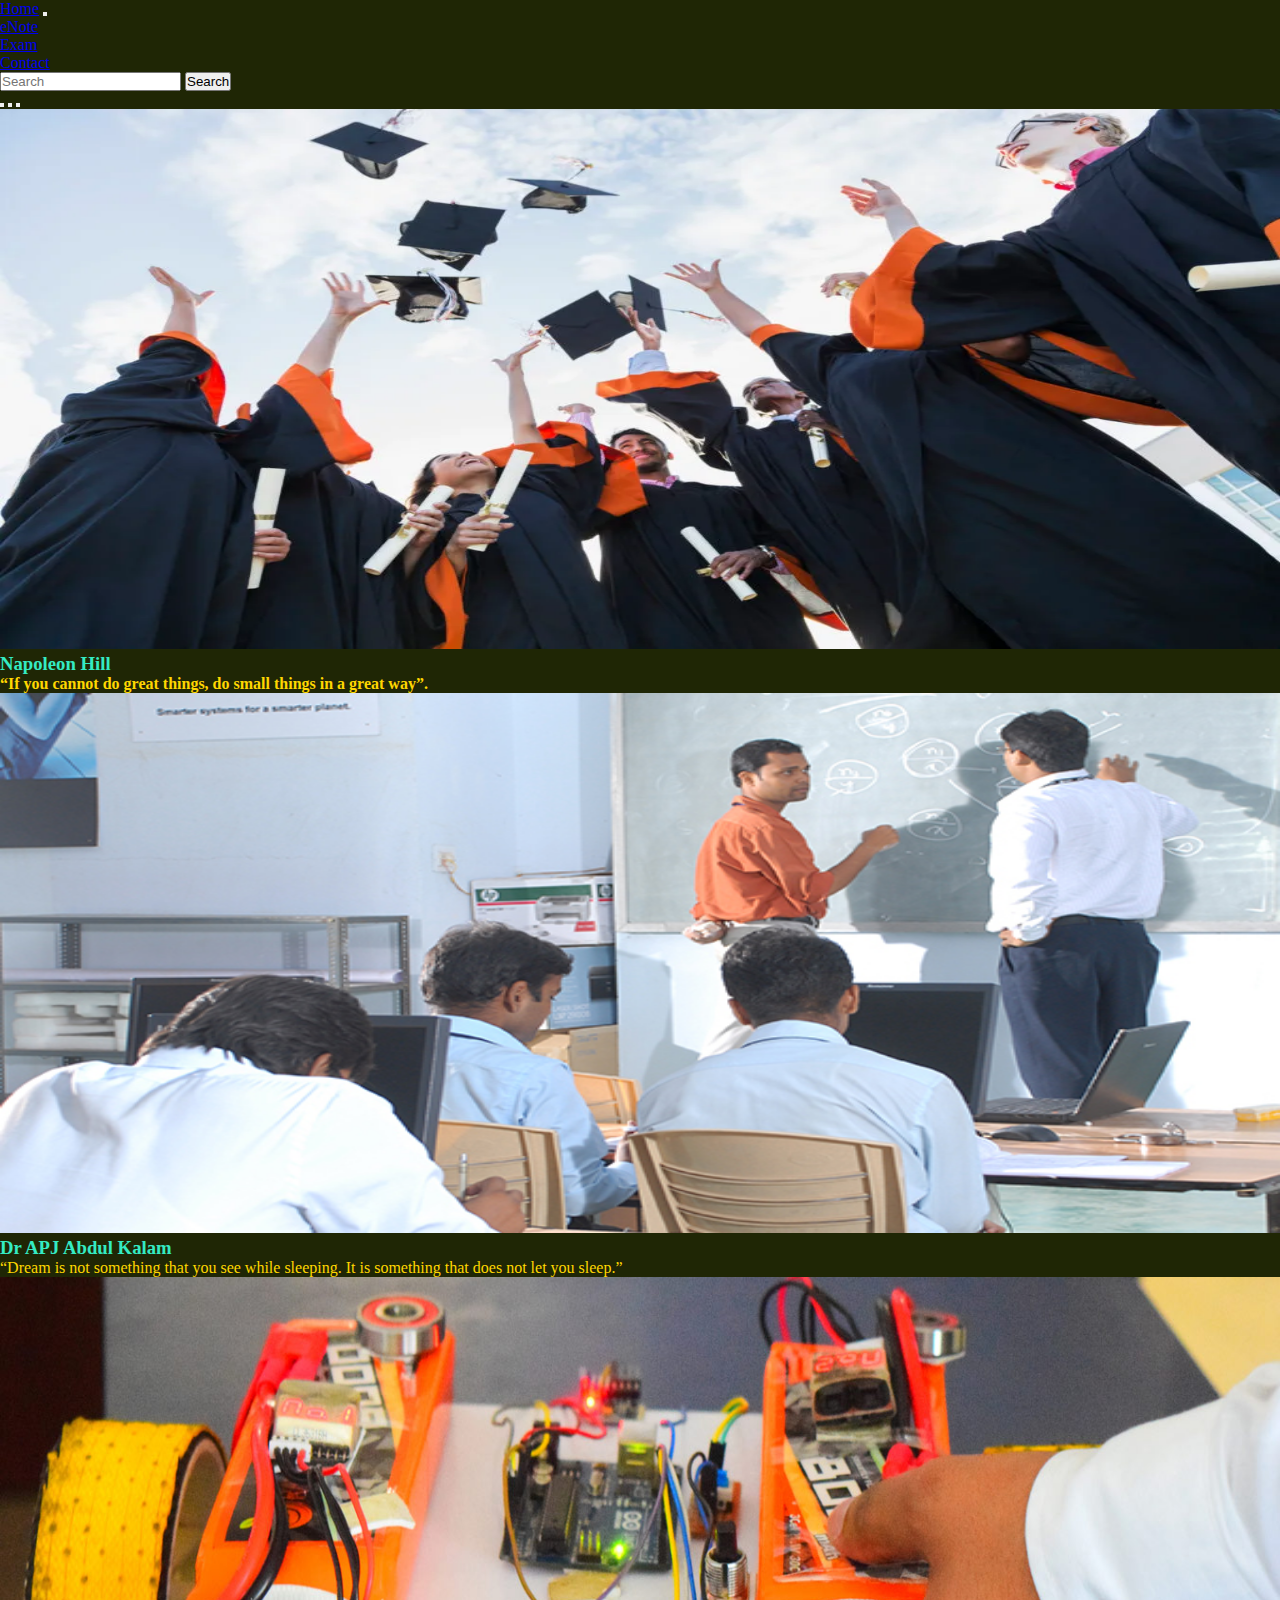
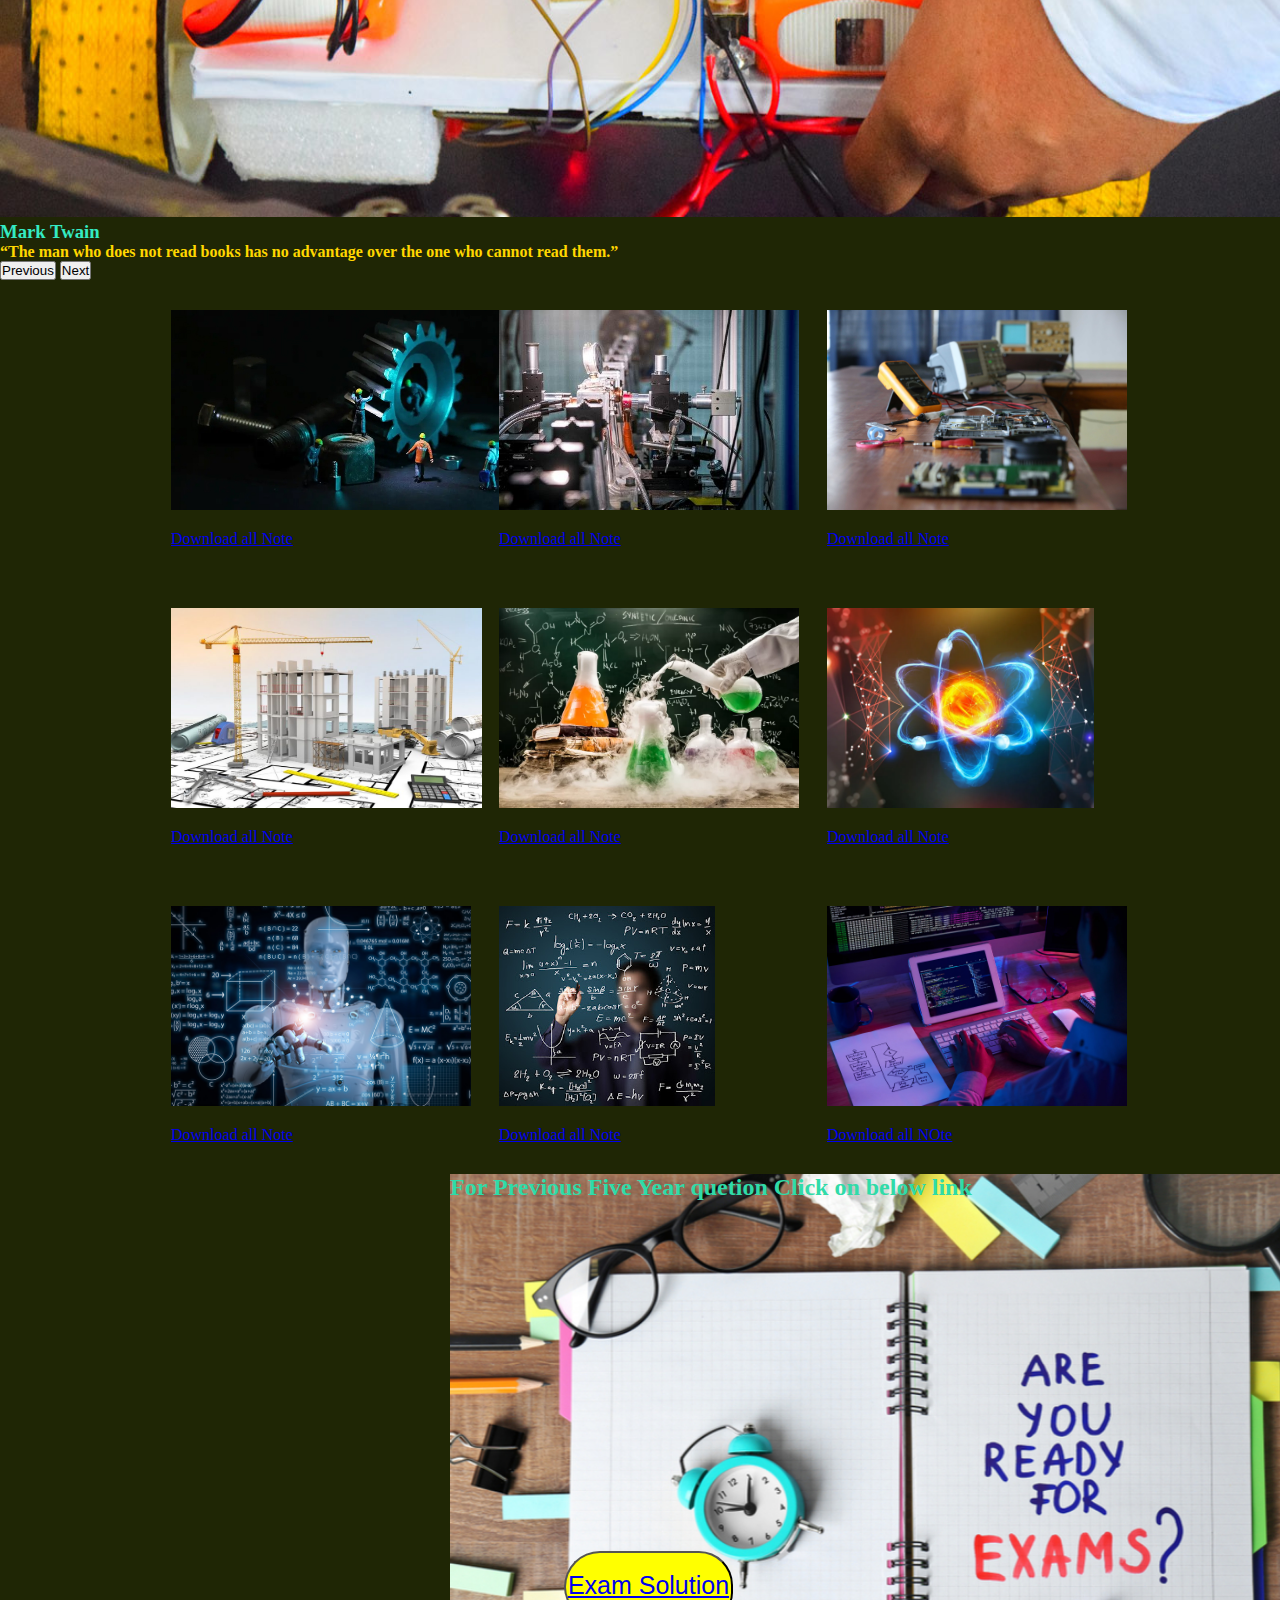
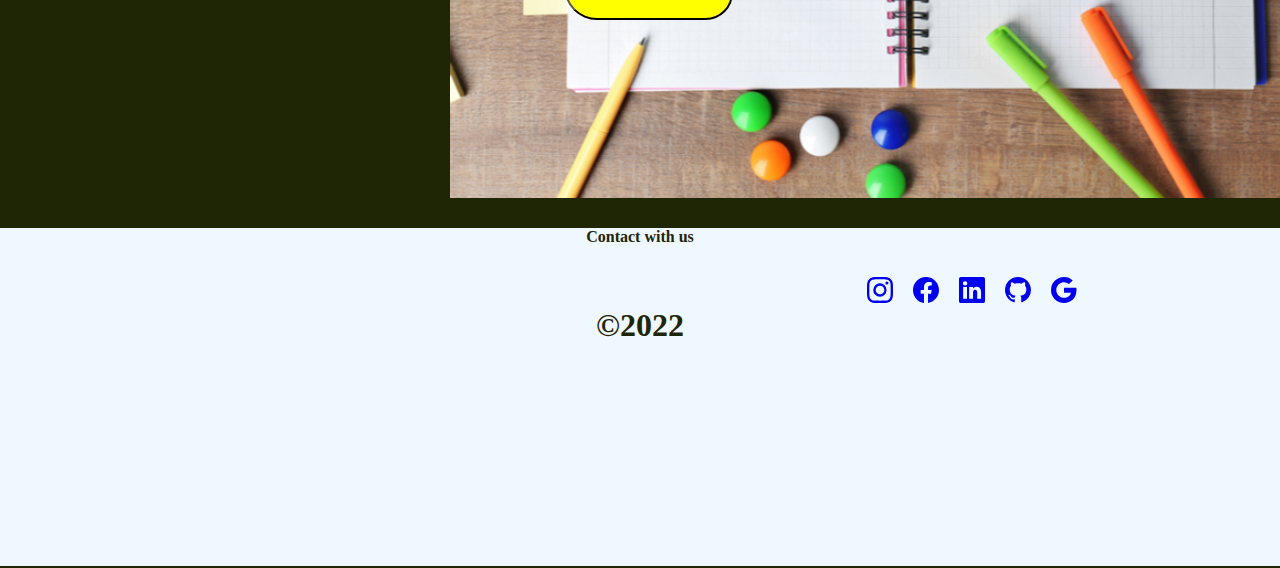
<file: index.html>
<!DOCTYPE html>
<html lang="en">

<head>
    <meta charset="utf-8">
    <meta name="viewport" content="width=device-width, initial-scale=1">
    <title>Engineer Hub</title>
    <link href="https://cdn.jsdelivr.net/npm/bootstrap@5.2.2/dist/css/bootstrap.min.css" rel="stylesheet"
        integrity="sha384-Zenh87qX5JnK2Jl0vWa8Ck2rdkQ2Bzep5IDxbcnCeuOxjzrPF/et3URy9Bv1WTRi" crossorigin="anonymous">
    <link rel="icon" type="image/x-icon" href="fabicon.png">
    <link rel="stylesheet" href="index.css">
    <link rel="stylesheet" href="responsive1.css">
    <link rel="stylesheet" href="responsive.css">

    <script async custom-element="amp-auto-ads"
        src="https://cdn.ampproject.org/v0/amp-auto-ads-0.1.js">
</script>
</head>

<body>
    <meta name="viewport" content="width=device-width, initial-scale=1.0">

    <div class="header" style="position: sticky;">
        <nav class="navbar navbar-expand-lg navbar-dark bg-dark">
            <div class="container-fluid">
                <a class="navbar-brand" href="#home">Home</a>
                <button class="navbar-toggler" type="button" data-bs-toggle="collapse"
                    data-bs-target="#navbarSupportedContent" aria-controls="navbarSupportedContent"
                    aria-expanded="false" aria-label="Toggle navigation">
                    <span class="navbar-toggler-icon"></span>
                </button>
                <div class="collapse navbar-collapse" id="navbarSupportedContent">
                    <ul class="navbar-nav me-auto mb-2 mb-lg-0">
                        <li class="nav-item">
                            <a class="nav-link" href="#note">eNote</a>
                        </li>
                        <li class="nav-item">
                            <a class="nav-link" href="#exam">Exam</a>
                        </li>
                        <li class="nav-item">
                            <a class="nav-link" href="#contact">Contact</a>
                        </li>
                    </ul>
                    <form class="d-flex" role="search">
                        <input class="form-control me-2" type="search" placeholder="Search" aria-label="Search">
                        <button class="btn btn-outline-success" type="submit">Search</button>
                    </form>
                </div>
            </div>
        </nav>

    </div>
    <div class="home" id="home">
        <div class="crousel">
            <div id="carouselExampleDark" class="carousel carousel-dark slide" data-bs-ride="carousel">
                <div class="carousel-indicators">
                    <button type="button" data-bs-target="#carouselExampleDark" data-bs-slide-to="0" class="active"
                        aria-current="true" aria-label="Slide 1"></button>
                    <button type="button" data-bs-target="#carouselExampleDark" data-bs-slide-to="1"
                        aria-label="Slide 2"></button>
                    <button type="button" data-bs-target="#carouselExampleDark" data-bs-slide-to="2"
                        aria-label="Slide 3"></button>

                </div>
                <div class="carousel-inner">
                    <div class="carousel-item active" data-bs-interval="10000">
                        <img src="slide1.webp" class="d-block w-100" alt="...">
                        <div class="carousel-caption d-none d-md-block">
                            <h3>Napoleon Hill</h3>
                            <p><b> “If you cannot do great things, do small things in a great way”.</b></p>
                        </div>
                    </div>
                    <div class="carousel-item" data-bs-interval="2000">
                        <img src="slide2academic1.jpg" class="d-block w-100" alt="...">
                        <div class="carousel-caption d-none d-md-block">
                            <h3>Dr APJ Abdul Kalam</h3>
                            <p>“Dream is not something that you see while sleeping. It is something that does not
                                let you sleep.”</p>
                        </div>
                    </div>
                    <div class="carousel-item">
                        <img src="slide3projectday.jpg" class="d-block w-100" alt="...">
                        <div class="carousel-caption d-none d-md-block">
                            <h3>Mark Twain</h3>
                            <p><b>“The man who does not read books has no advantage over the one who cannot read
                                    them.”</b></p>
                        </div>
                    </div>
                </div>
                <button class="carousel-control-prev" type="button" data-bs-target="#carouselExampleDark"
                    data-bs-slide="prev">
                    <span class="carousel-control-prev-icon" aria-hidden="true"></span>
                    <span class="visually-hidden">Previous</span>
                </button>
                <button class="carousel-control-next" type="button" data-bs-target="#carouselExampleDark"
                    data-bs-slide="next">
                    <span class="carousel-control-next-icon" aria-hidden="true"></span>
                    <span class="visually-hidden">Next</span>
                </button>
            </div>
            <!--Here is crousel are end-->

        </div>
        <div class="note" id="note">
            <div class="top">
                <div class="mechanical">
                    <div class="card" style="width: 18rem;">
                        <img src="mechanical.jpg" class="card-img-top" alt="fabicon">
                        <div class="card-body">
                            <h5 class="card-title">Mechanical</h5>
                            <p class="card-text"></p>
                            <a href="mechanical.html" class="btn btn-primary" target="_blank"> Download
                                all Note</a>
                        </div>
                    </div>
                </div>
                <!-- First card -->
                <div class="electrical">
                    <!-- <link rel="stylesheet" href="electrical.html"> -->
                    <div class="card" style="width: 18rem;">
                        <img src="electrical.jpg" class="card-img-top" alt="fabicon">
                        <div class="card-body">
                            <h5 class="card-title">Electrical</h5>
                            <p class="card-text"></p>
                            <a href="electrical.html" class="btn btn-primary" target="_blank"> Download
                                all Note</a>
                        </div>
                    </div>
                </div>
                <!-- Second card -->
                <div class="electrocnics">
                    <div class="card" style="width: 18rem;">
                        <img src="Ece.jpg" class="card-img-top" alt="fabicon">
                        <div class="card-body">
                            <h5 class="card-title">Electronics</h5>
                            <p class="card-text"></p>
                            <a href="electronics.html" class="btn btn-primary" target="_blank"> Download
                                all Note</a>
                        </div>
                    </div>
                </div>
                <!-- Third card -->
            </div>
            <!-- Top -->
            <div class="middle">

                <div class="civil">
                    <div class="card" style="width: 18rem;">
                        <img src="civil.jpg" class="card-img-top" alt="fabicon">
                        <div class="card-body">
                            <h5 class="card-title">Civil</h5>
                            <p class="card-text"></p>
                            <a href="civil.html" class="btn btn-primary" target="_blank"> Download all
                                Note</a>
                        </div>
                    </div>
                </div>
                <!-- First card -->
                <div class="chemistry">
                    <div class="card" style="width: 18rem;">

                        <img src="chemistry.webp" class="card-img-top" alt="fabicon">
                        <div class="card-body">
                            <h5 class="card-title">Chemistry</h5>
                            <p class="card-text"></p>
                            <a href="chemistry.html" class="btn btn-primary" target="_blank"> Download all
                                Note</a>
                        </div>
                    </div>
                </div>
                <!-- Second card -->
                <div class="physics">
                    <div class="card" style="width: 18rem;">
                        <img src="physics.webp" class="card-img-top" alt="fabicon">
                        <div class="card-body">
                            <h5 class="card-title">ePhysics</h5>
                            <p class="card-text"></p>
                            <!-- <button ></button> -->
                            <a href="physics.html" class="btn btn-primary" target="_blank"> Download
                                all
                                Note</a>
                        </div>
                    </div>
                </div>
                <!-- Third card -->
                <amp-auto-ads type="adsense"
                data-ad-client="ca-pub-6320667841014628">
        </amp-auto-ads>

            </div>
            <div class="bottom">
                <div class="math1">
                    <div class="card" style="width: 18rem;">
                        <img src="math1.png" class="card-img-top" alt="fabicon">
                        <div class="card-body">
                            <h5 class="card-title">Math1</h5>
                            <p class="card-text"></p>
                            <a href="math1.html" class="btn btn-primary" target="_blank"> Download all
                                Note</a>
                        </div>
                    </div>
                </div>
                <div class="math2">
                    <div class="card" style="width: 18rem;">
                        <img src="math2.jpg" class="card-img-top" alt="fabicon">
                        <div class="card-body">
                            <h5 class="card-title">Math2</h5>
                            <p class="card-text"></p>
                            <a href="math2.html" class="btn btn-primary" target="_blank"> Download all
                                Note</a>
                        </div>
                    </div>
                </div>
                <div class="cprograming">

                    <div class="card" style="width: 18rem;">
                        <img src="c.webp" class="card-img-top" alt="fabicon">
                        <div class="card-body">
                            <h5 class="card-title">C pograming</h5>
                            <p class="card-text">
                            </p>
                            <a href="cpograming.html" class="btn btn-primary" target="_blank">Download
                                all
                                NOte

                            </a>
                        </div>
                    </div>
                </div>

            </div>


        </div>
        <!-- Note section -->

    </div>
    <!--Home end-->
    <div class="pyq" id="exam">
        <h2>For Previous Five Year quetion Click on below link </h2>
        <button>
            <a href="previousyear.html" target="_blank">Exam Solution</a>
        </button>
    </div>

    <div class="footer">
        <footer id="contact">
            <b>Contact with us</b>
            <div class="social">
                <div class="insta">
                    <a href="www.instagram.com">
                        <svg xmlns="http://www.w3.org/2000/svg" width="26" height="26" fill="currentColor"
                            class="bi bi-instagram" viewBox="0 0 16 16">
                            <path
                                d="M8 0C5.829 0 5.556.01 4.703.048 3.85.088 3.269.222 2.76.42a3.917 3.917 0 0 0-1.417.923A3.927 3.927 0 0 0 .42 2.76C.222 3.268.087 3.85.048 4.7.01 5.555 0 5.827 0 8.001c0 2.172.01 2.444.048 3.297.04.852.174 1.433.372 1.942.205.526.478.972.923 1.417.444.445.89.719 1.416.923.51.198 1.09.333 1.942.372C5.555 15.99 5.827 16 8 16s2.444-.01 3.298-.048c.851-.04 1.434-.174 1.943-.372a3.916 3.916 0 0 0 1.416-.923c.445-.445.718-.891.923-1.417.197-.509.332-1.09.372-1.942C15.99 10.445 16 10.173 16 8s-.01-2.445-.048-3.299c-.04-.851-.175-1.433-.372-1.941a3.926 3.926 0 0 0-.923-1.417A3.911 3.911 0 0 0 13.24.42c-.51-.198-1.092-.333-1.943-.372C10.443.01 10.172 0 7.998 0h.003zm-.717 1.442h.718c2.136 0 2.389.007 3.232.046.78.035 1.204.166 1.486.275.373.145.64.319.92.599.28.28.453.546.598.92.11.281.24.705.275 1.485.039.843.047 1.096.047 3.231s-.008 2.389-.047 3.232c-.035.78-.166 1.203-.275 1.485a2.47 2.47 0 0 1-.599.919c-.28.28-.546.453-.92.598-.28.11-.704.24-1.485.276-.843.038-1.096.047-3.232.047s-2.39-.009-3.233-.047c-.78-.036-1.203-.166-1.485-.276a2.478 2.478 0 0 1-.92-.598 2.48 2.48 0 0 1-.6-.92c-.109-.281-.24-.705-.275-1.485-.038-.843-.046-1.096-.046-3.233 0-2.136.008-2.388.046-3.231.036-.78.166-1.204.276-1.486.145-.373.319-.64.599-.92.28-.28.546-.453.92-.598.282-.11.705-.24 1.485-.276.738-.034 1.024-.044 2.515-.045v.002zm4.988 1.328a.96.96 0 1 0 0 1.92.96.96 0 0 0 0-1.92zm-4.27 1.122a4.109 4.109 0 1 0 0 8.217 4.109 4.109 0 0 0 0-8.217zm0 1.441a2.667 2.667 0 1 1 0 5.334 2.667 2.667 0 0 1 0-5.334z" />
                        </svg>
                    </a>
                </div>
                <div class="facebook">
                    <a href="https//.facebook.com">
                        <i class="bi bi-facebook"></i><svg xmlns="http://www.w3.org/2000/svg" width="26" height="26"
                            fill="currentColor" class="bi bi-facebook" viewBox="0 0 16 16">
                            <path
                                d="M16 8.049c0-4.446-3.582-8.05-8-8.05C3.58 0-.002 3.603-.002 8.05c0 4.017 2.926 7.347 6.75 7.951v-5.625h-2.03V8.05H6.75V6.275c0-2.017 1.195-3.131 3.022-3.131.876 0 1.791.157 1.791.157v1.98h-1.009c-.993 0-1.303.621-1.303 1.258v1.51h2.218l-.354 2.326H9.25V16c3.824-.604 6.75-3.934 6.75-7.951z" />
                        </svg>
                    </a>
                </div>
                <div class="linkedin">
                    <a href="https://www.linkedin.com/in/ganesh-shit-957246243/" target="_blank">
                        <svg xmlns="http://www.w3.org/2000/svg" width="26" height="26" fill="currentColor"
                            class="bi bi-linkedin" viewBox="0 0 16 16">
                            <path
                                d="M0 1.146C0 .513.526 0 1.175 0h13.65C15.474 0 16 .513 16 1.146v13.708c0 .633-.526 1.146-1.175 1.146H1.175C.526 16 0 15.487 0 14.854V1.146zm4.943 12.248V6.169H2.542v7.225h2.401zm-1.2-8.212c.837 0 1.358-.554 1.358-1.248-.015-.709-.52-1.248-1.342-1.248-.822 0-1.359.54-1.359 1.248 0 .694.521 1.248 1.327 1.248h.016zm4.908 8.212V9.359c0-.216.016-.432.08-.586.173-.431.568-.878 1.232-.878.869 0 1.216.662 1.216 1.634v3.865h2.401V9.25c0-2.22-1.184-3.252-2.764-3.252-1.274 0-1.845.7-2.165 1.193v.025h-.016a5.54 5.54 0 0 1 .016-.025V6.169h-2.4c.03.678 0 7.225 0 7.225h2.4z" />
                        </svg>
                    </a>
                </div>
                <div class="github">
                    <a href="https://github.com/Ganeshshit" target="_blank">
                        <svg xmlns="http://www.w3.org/2000/svg" width="26" height="26" fill="currentColor"
                            class="bi bi-github" viewBox="0 0 16 16">
                            <path
                                d="M8 0C3.58 0 0 3.58 0 8c0 3.54 2.29 6.53 5.47 7.59.4.07.55-.17.55-.38 0-.19-.01-.82-.01-1.49-2.01.37-2.53-.49-2.69-.94-.09-.23-.48-.94-.82-1.13-.28-.15-.68-.52-.01-.53.63-.01 1.08.58 1.23.82.72 1.21 1.87.87 2.33.66.07-.52.28-.87.51-1.07-1.78-.2-3.64-.89-3.64-3.95 0-.87.31-1.59.82-2.15-.08-.2-.36-1.02.08-2.12 0 0 .67-.21 2.2.82.64-.18 1.32-.27 2-.27.68 0 1.36.09 2 .27 1.53-1.04 2.2-.82 2.2-.82.44 1.1.16 1.92.08 2.12.51.56.82 1.27.82 2.15 0 3.07-1.87 3.75-3.65 3.95.29.25.54.73.54 1.48 0 1.07-.01 1.93-.01 2.2 0 .21.15.46.55.38A8.012 8.012 0 0 0 16 8c0-4.42-3.58-8-8-8z" />
                        </svg>
                    </a>
                </div>
                <div class="google">
                    <a href="https://ganeshshit.github.io/Curriculum-Vitae/" target="_blank">
                        <svg xmlns="http://www.w3.org/2000/svg" width="26" height="26" fill="currentColor"
                            class="bi bi-google" viewBox="0 0 16 16">
                            <path
                                d="M15.545 6.558a9.42 9.42 0 0 1 .139 1.626c0 2.434-.87 4.492-2.384 5.885h.002C11.978 15.292 10.158 16 8 16A8 8 0 1 1 8 0a7.689 7.689 0 0 1 5.352 2.082l-2.284 2.284A4.347 4.347 0 0 0 8 3.166c-2.087 0-3.86 1.408-4.492 3.304a4.792 4.792 0 0 0 0 3.063h.003c.635 1.893 2.405 3.301 4.492 3.301 1.078 0 2.004-.276 2.722-.764h-.003a3.702 3.702 0 0 0 1.599-2.431H8v-3.08h7.545z" />
                        </svg>
                    </a>
                </div>
            </div>
            <h1>&copy;2022</h1>
        </footer>
    </div>
    <script src="https://cdn.jsdelivr.net/npm/bootstrap@5.2.2/dist/js/bootstrap.bundle.min.js"
        integrity="sha384-OERcA2EqjJCMA+/3y+gxIOqMEjwtxJY7qPCqsdltbNJuaOe923+mo//f6V8Qbsw3"
        crossorigin="anonymous"></script>
    <script src="https://cdn.jsdelivr.net/npm/@popperjs/core@2.11.6/dist/umd/popper.min.js"
        integrity="sha384-oBqDVmMz9ATKxIep9tiCxS/Z9fNfEXiDAYTujMAeBAsjFuCZSmKbSSUnQlmh/jp3"
        crossorigin="anonymous"></script>
    <script src="https://cdn.jsdelivr.net/npm/bootstrap@5.2.2/dist/js/bootstrap.min.js"
        integrity="sha384-IDwe1+LCz02ROU9k972gdyvl+AESN10+x7tBKgc9I5HFtuNz0wWnPclzo6p9vxnk" crossorigin="anonymous">
        </script>

<script async src="https://pagead2.googlesyndication.com/pagead/js/adsbygoogle.js?client=ca-pub-6320667841014628"
crossorigin="anonymous"></script>
</body>

</html>
</file>
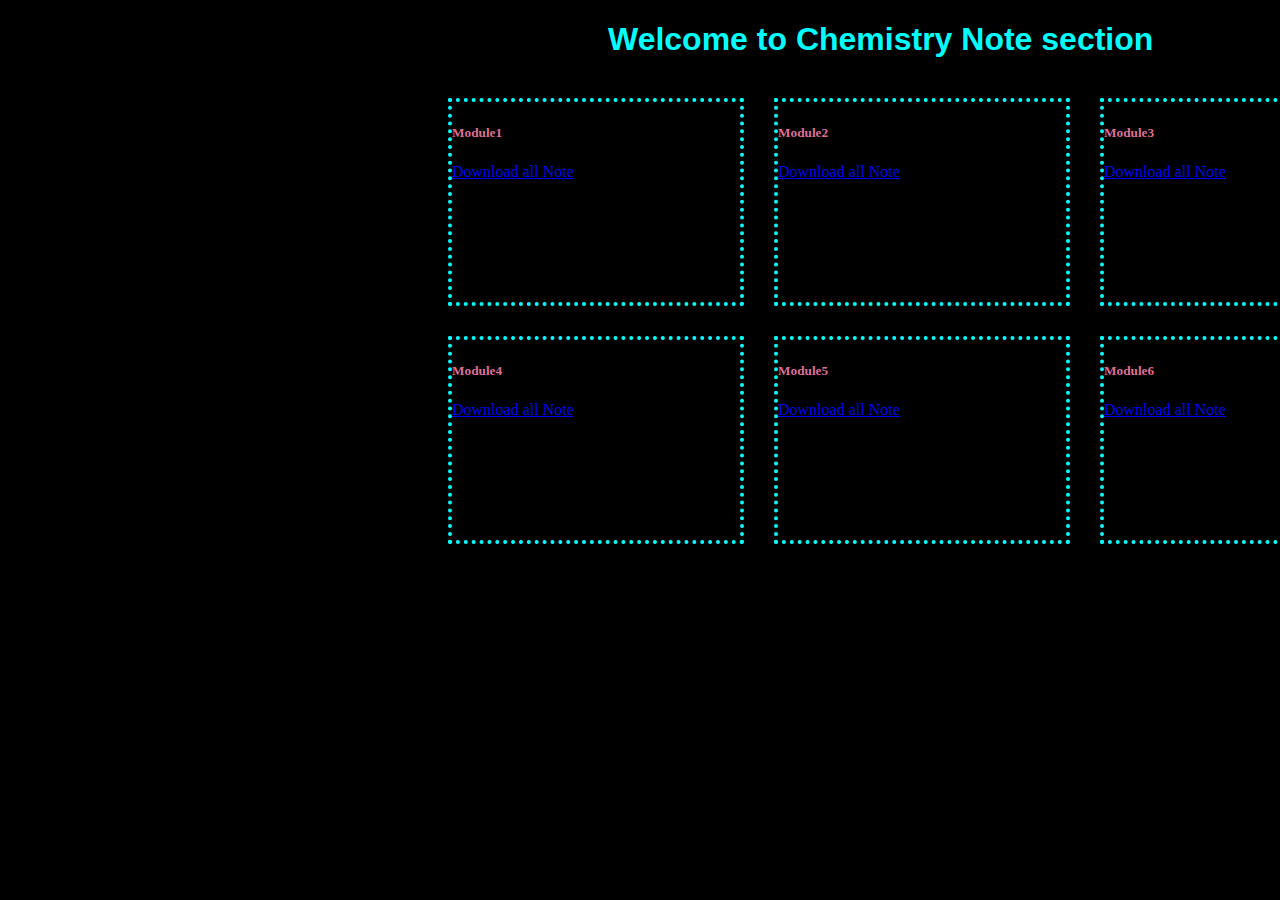
<file: chemistry.html>
<!doctype html>
<html lang="en">

<head>
    <meta charset="utf-8">
    <meta name="viewport" content="width=device-width, initial-scale=1">
    <title>Chemistry</title>
    <link href="https://cdn.jsdelivr.net/npm/bootstrap@5.2.2/dist/css/bootstrap.min.css" rel="stylesheet"
        integrity="sha384-Zenh87qX5JnK2Jl0vWa8Ck2rdkQ2Bzep5IDxbcnCeuOxjzrPF/et3URy9Bv1WTRi" crossorigin="anonymous">
    <link rel="icon" href="fabicon.png">

    <style>
        body {
            background-color: black;
        }

        h1 {
            color: aqua;
            margin-left: 600px;
            font-family: 'Trebuchet MS', 'Lucida Sans Unicode', 'Lucida Grande', 'Lucida Sans', Arial, sans-serif;

        }


        .note-top {
            display: flex;
            margin-left: 410px;
            align-items: center;
            margin-top: 40px;

        }

        .note-bottom {
            display: flex;
            margin-left: 410px;
            margin-top: 30px;
        }

        .card {
            width: 300px;
            height: 200px;
            background-color: black;
            color: palevioletred;
            border-style: dotted;
            border-color: aqua;
            border-width: 4px;
        }

        .card a {
            margin-top: 60px;
        }

        .module {
            margin-left: 30px;

        }

        #contact {
            width: 100vw;
            background-color: aliceblue;
            align-items: center;
            text-align: center;


            height: 338px;
            display: inline;
        }

        .social {
            margin-left: 857px;
            margin-top: 31px;
        }

        .footer {
            align-items: center;
            margin-bottom: 90px;
            margin-top: 30px;
            height: 250px;

        }



        @media screen and (max-width:768px) {
            .note-top {
                flex-direction: column;
                margin: 0;
                width: fit-content;

            }

            .note-bottom {
                flex-direction: column;
                margin: 0;
                width: fit-content;

            }

            body {
                max-width: fit-content;


            }

            .card {
                margin-top: 40px;
            }

            h1 {
                margin: 0;
                font-size: 23px;
                margin-bottom: 20px;
                margin-left: 10px;
                margin-top: 30px;
            }





        }
    </style>

</head>

<body>
    <h1 style="align-items: center; ">Welcome to Chemistry Note section </h1>
    <div class="note-top">


        <div class="module module1">
            <div class="card" style="width: 18rem;">


                <div class="card-body">
                    <h5 class="card-title">Module1</h5>
                    <p class="card-text"></p>
                    <a href="./mechanical/4. IC Engine,.pdf" class="btn btn-primary" target="_blank"> Download all
                        Note</a>
                </div>
            </div>
        </div>
        <div class="module module2">
            <div class="card" style="width: 18rem;">


                <div class="card-body">
                    <h5 class="card-title">Module2</h5>
                    <p class="card-text"></p>
                    <a href="chemistry.html" class="btn btn-primary" target="_blank"> Download all
                        Note</a>
                </div>
            </div>
        </div>
        <div class="module module3">
            <div class="card" style="width: 18rem;">
                <div class="card-body">
                    <h5 class="card-title">Module3</h5>
                    <p class="card-text"></p>
                    <a href="chemistry.html" class="btn btn-primary" target="_blank"> Download all
                        Note</a>
                </div>
            </div>
        </div>
    </div>
    <div class="note-bottom">
        <div class="module module4">
            <div class="card" style="width: 18rem;">


                <div class="card-body">
                    <h5 class="card-title">Module4</h5>
                    <p class="card-text"></p>
                    <a href="chemistry.html" class="btn btn-primary" target="_blank"> Download all
                        Note</a>
                </div>
            </div>
        </div>
        <div class="module module5">
            <div class="card" style="width: 18rem;">


                <div class="card-body">
                    <h5 class="card-title">Module5</h5>
                    <p class="card-text"></p>
                    <a href="chemistry.html" class="btn btn-primary" target="_blank"> Download all
                        Note</a>
                </div>
            </div>
        </div>
        <div class="module module6">
            <div class="card" style="width: 18rem;">
                <div class="card-body">
                    <h5 class="card-title">Module6</h5>
                    <p class="card-text"></p>
                    <a href="chemistry.html" class="btn btn-primary" target="_blank"> Download all
                        Note</a>
                </div>
            </div>
        </div>
    </div>
    <script src="https://cdn.jsdelivr.net/npm/bootstrap@5.2.2/dist/js/bootstrap.bundle.min.js"
        integrity="sha384-OERcA2EqjJCMA+/3y+gxIOqMEjwtxJY7qPCqsdltbNJuaOe923+mo//f6V8Qbsw3"
        crossorigin="anonymous"></script>


    <script src="https://cdn.jsdelivr.net/npm/@popperjs/core@2.11.6/dist/umd/popper.min.js"
        integrity="sha384-oBqDVmMz9ATKxIep9tiCxS/Z9fNfEXiDAYTujMAeBAsjFuCZSmKbSSUnQlmh/jp3"
        crossorigin="anonymous"></script>
    <script src="https://cdn.jsdelivr.net/npm/bootstrap@5.2.2/dist/js/bootstrap.min.js"
        integrity="sha384-IDwe1+LCz02ROU9k972gdyvl+AESN10+x7tBKgc9I5HFtuNz0wWnPclzo6p9vxnk"
        crossorigin="anonymous"></script>
</body>

</html>
</file>
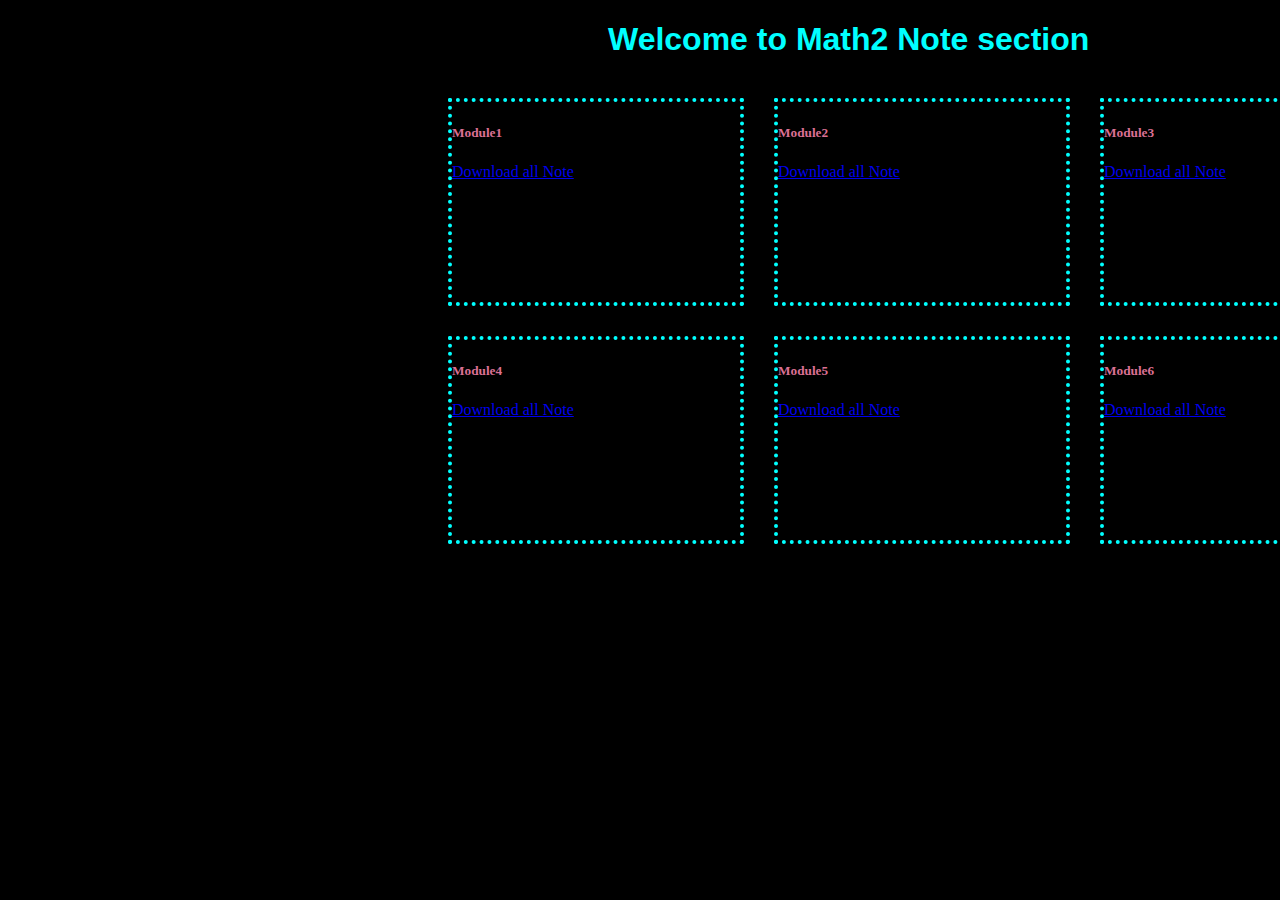
<file: civil.html>
<!doctype html>
<html lang="en">

<head>
    <meta charset="utf-8">
    <meta name="viewport" content="width=device-width, initial-scale=1">
    <title>Electrical</title>
    <link href="https://cdn.jsdelivr.net/npm/bootstrap@5.2.2/dist/css/bootstrap.min.css" rel="stylesheet"
        integrity="sha384-Zenh87qX5JnK2Jl0vWa8Ck2rdkQ2Bzep5IDxbcnCeuOxjzrPF/et3URy9Bv1WTRi" crossorigin="anonymous">
    <link rel="icon" href="fabicon.png">

    <style>
        body {
            background-color: black;
        }

        h1 {
            color: aqua;
            margin-left: 600px;
            font-family: 'Trebuchet MS', 'Lucida Sans Unicode', 'Lucida Grande', 'Lucida Sans', Arial, sans-serif;

        }


        .note-top {
            display: flex;
            margin-left: 410px;
            align-items: center;
            margin-top: 40px;

        }

        .note-bottom {
            display: flex;
            margin-left: 410px;
            margin-top: 30px;
        }

        .card {
            width: 300px;
            height: 200px;
            background-color: black;
            color: palevioletred;
            border-style: dotted;
            border-color: aqua;
            border-width: 4px;
        }

        .card a {
            margin-top: 60px;
        }

        .module {
            margin-left: 30px;

        }

        #contact {
            width: 100vw;
            background-color: aliceblue;
            align-items: center;
            text-align: center;


            height: 338px;
            display: inline;
        }

        .social {
            margin-left: 857px;
            margin-top: 31px;
        }

        .footer {
            align-items: center;
            margin-bottom: 90px;
            margin-top: 30px;
            height: 250px;

        }



        @media screen and (max-width:768px) {
            .note-top {
                flex-direction: column;
                margin: 0;
                width: fit-content;

            }

            .note-bottom {
                flex-direction: column;
                margin: 0;
                width: fit-content;

            }

            body {
                max-width: fit-content;


            }

            .card {
                margin-top: 40px;
            }

            h1 {
                margin: 0;
                font-size: 23px;
                margin-bottom: 20px;
                margin-left: 10px;
                margin-top: 30px;
            }





        }
    </style>

</head>

<body>
    <h1 style="align-items: center; ">Welcome to Math2 Note section </h1>
    <div class="note-top">


        <div class="module module1">
            <div class="card" style="width: 18rem;">


                <div class="card-body">
                    <h5 class="card-title">Module1</h5>
                    <p class="card-text"></p>
                    <a href="./mechanical/4. IC Engine,.pdf" class="btn btn-primary" target="_blank"> Download all
                        Note</a>
                </div>
            </div>
        </div>
        <div class="module module2">
            <div class="card" style="width: 18rem;">


                <div class="card-body">
                    <h5 class="card-title">Module2</h5>
                    <p class="card-text"></p>
                    <a href="chemistry.html" class="btn btn-primary" target="_blank"> Download all
                        Note</a>
                </div>
            </div>
        </div>
        <div class="module module3">
            <div class="card" style="width: 18rem;">
                <div class="card-body">
                    <h5 class="card-title">Module3</h5>
                    <p class="card-text"></p>
                    <a href="chemistry.html" class="btn btn-primary" target="_blank"> Download all
                        Note</a>
                </div>
            </div>
        </div>
    </div>
    <div class="note-bottom">
        <div class="module module4">
            <div class="card" style="width: 18rem;">


                <div class="card-body">
                    <h5 class="card-title">Module4</h5>
                    <p class="card-text"></p>
                    <a href="chemistry.html" class="btn btn-primary" target="_blank"> Download all
                        Note</a>
                </div>
            </div>
        </div>
        <div class="module module5">
            <div class="card" style="width: 18rem;">


                <div class="card-body">
                    <h5 class="card-title">Module5</h5>
                    <p class="card-text"></p>
                    <a href="chemistry.html" class="btn btn-primary" target="_blank"> Download all
                        Note</a>
                </div>
            </div>
        </div>
        <div class="module module6">
            <div class="card" style="width: 18rem;">
                <div class="card-body">
                    <h5 class="card-title">Module6</h5>
                    <p class="card-text"></p>
                    <a href="chemistry.html" class="btn btn-primary" target="_blank"> Download all
                        Note</a>
                </div>
            </div>
        </div>
    </div>

    <script src="https://cdn.jsdelivr.net/npm/bootstrap@5.2.2/dist/js/bootstrap.bundle.min.js"
        integrity="sha384-OERcA2EqjJCMA+/3y+gxIOqMEjwtxJY7qPCqsdltbNJuaOe923+mo//f6V8Qbsw3"
        crossorigin="anonymous"></script>


    <script src="https://cdn.jsdelivr.net/npm/@popperjs/core@2.11.6/dist/umd/popper.min.js"
        integrity="sha384-oBqDVmMz9ATKxIep9tiCxS/Z9fNfEXiDAYTujMAeBAsjFuCZSmKbSSUnQlmh/jp3"
        crossorigin="anonymous"></script>
    <script src="https://cdn.jsdelivr.net/npm/bootstrap@5.2.2/dist/js/bootstrap.min.js"
        integrity="sha384-IDwe1+LCz02ROU9k972gdyvl+AESN10+x7tBKgc9I5HFtuNz0wWnPclzo6p9vxnk"
        crossorigin="anonymous"></script>
</body>

</html>
</file>
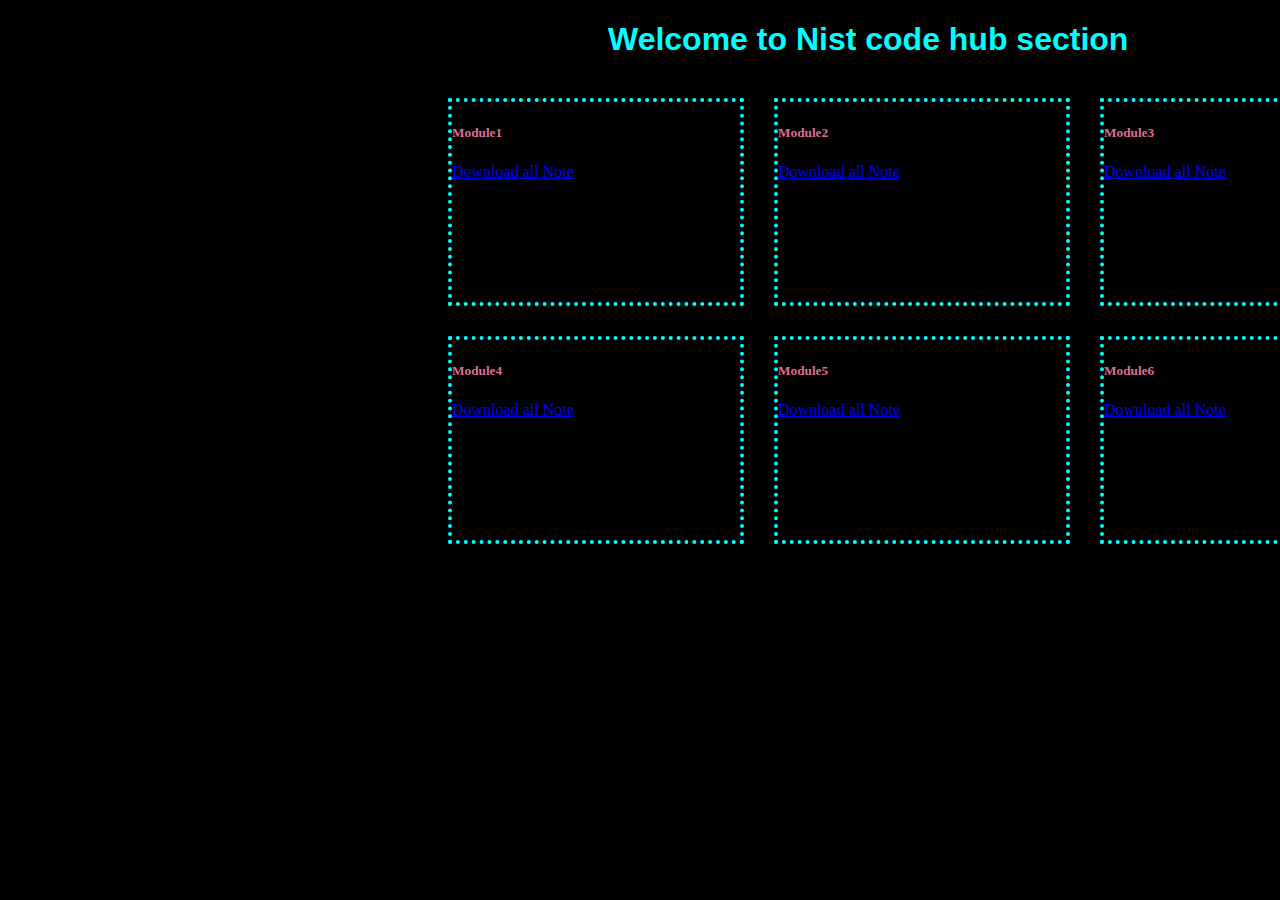
<file: cpograming.html>
<!doctype html>
<html lang="en">

<head>
    <meta charset="utf-8">
    <meta name="viewport" content="width=device-width, initial-scale=1">
    <title>Electrical</title>
    <link href="https://cdn.jsdelivr.net/npm/bootstrap@5.2.2/dist/css/bootstrap.min.css" rel="stylesheet"
        integrity="sha384-Zenh87qX5JnK2Jl0vWa8Ck2rdkQ2Bzep5IDxbcnCeuOxjzrPF/et3URy9Bv1WTRi" crossorigin="anonymous">
    <link rel="icon" href="fabicon.png">

    <style>
        body {
            background-color: black;
        }

        h1 {
            color: aqua;
            margin-left: 600px;
            font-family: 'Trebuchet MS', 'Lucida Sans Unicode', 'Lucida Grande', 'Lucida Sans', Arial, sans-serif;

        }


        .note-top {
            display: flex;
            margin-left: 410px;
            align-items: center;
            margin-top: 40px;

        }

        .note-bottom {
            display: flex;
            margin-left: 410px;
            margin-top: 30px;
        }

        .card {
            width: 300px;
            height: 200px;
            background-color: black;
            color: palevioletred;
            border-style: dotted;
            border-color: aqua;
            border-width: 4px;
        }

        .card a {
            margin-top: 60px;
        }

        .module {
            margin-left: 30px;

        }

        #contact {
            width: 100vw;
            background-color: aliceblue;
            align-items: center;
            text-align: center;


            height: 338px;
            display: inline;
        }

        .social {
            margin-left: 857px;
            margin-top: 31px;
        }

        .footer {
            align-items: center;
            margin-bottom: 90px;
            margin-top: 30px;
            height: 250px;

        }



        @media screen and (max-width:768px) {
            .note-top {
                flex-direction: column;
                margin: 0;
                width: fit-content;

            }

            .note-bottom {
                flex-direction: column;
                margin: 0;
                width: fit-content;

            }

            body {
                max-width: fit-content;


            }

            .card {
                margin-top: 40px;
            }

            h1 {
                margin: 0;
                font-size: 23px;
                margin-bottom: 20px;
                margin-left: 10px;
                margin-top: 30px;
            }





        }
    </style>

</head>

<body>
    <h1 style="align-items: center; ">Welcome to Nist code hub section </h1>
    <div class="note-top">
        <div class="module module1">
            <div class="card" style="width: 18rem;">


                <div class="card-body">
                    <h5 class="card-title">Module1</h5>
                    <p class="card-text"></p>
                    <a href="./mechanical/4. IC Engine,.pdf" class="btn btn-primary" target="_blank"> Download all
                        Note</a>
                </div>
            </div>
        </div>
        <div class="module module2">
            <div class="card" style="width: 18rem;">


                <div class="card-body">
                    <h5 class="card-title">Module2</h5>
                    <p class="card-text"></p>
                    <a href="chemistry.html" class="btn btn-primary" target="_blank"> Download all
                        Note</a>
                </div>
            </div>
        </div>
        <div class="module module3">
            <div class="card" style="width: 18rem;">
                <div class="card-body">
                    <h5 class="card-title">Module3</h5>
                    <p class="card-text"></p>
                    <a href="chemistry.html" class="btn btn-primary" target="_blank"> Download all
                        Note</a>
                </div>
            </div>
        </div>
    </div>
    <div class="note-bottom">
        <div class="module module4">
            <div class="card" style="width: 18rem;">


                <div class="card-body">
                    <h5 class="card-title">Module4</h5>
                    <p class="card-text"></p>
                    <a href="chemistry.html" class="btn btn-primary" target="_blank"> Download all
                        Note</a>
                </div>
            </div>
        </div>
        <div class="module module5">
            <div class="card" style="width: 18rem;">


                <div class="card-body">
                    <h5 class="card-title">Module5</h5>
                    <p class="card-text"></p>
                    <a href="chemistry.html" class="btn btn-primary" target="_blank"> Download all
                        Note</a>
                </div>
            </div>
        </div>
        <div class="module module6">
            <div class="card" style="width: 18rem;">
                <div class="card-body">
                    <h5 class="card-title">Module6</h5>
                    <p class="card-text"></p>
                    <a href="chemistry.html" class="btn btn-primary" target="_blank"> Download all
                        Note</a>
                </div>
            </div>
        </div>
    </div>

    <script src="https://cdn.jsdelivr.net/npm/bootstrap@5.2.2/dist/js/bootstrap.bundle.min.js"
        integrity="sha384-OERcA2EqjJCMA+/3y+gxIOqMEjwtxJY7qPCqsdltbNJuaOe923+mo//f6V8Qbsw3"
        crossorigin="anonymous"></script>


    <script src="https://cdn.jsdelivr.net/npm/@popperjs/core@2.11.6/dist/umd/popper.min.js"
        integrity="sha384-oBqDVmMz9ATKxIep9tiCxS/Z9fNfEXiDAYTujMAeBAsjFuCZSmKbSSUnQlmh/jp3"
        crossorigin="anonymous"></script>
    <script src="https://cdn.jsdelivr.net/npm/bootstrap@5.2.2/dist/js/bootstrap.min.js"
        integrity="sha384-IDwe1+LCz02ROU9k972gdyvl+AESN10+x7tBKgc9I5HFtuNz0wWnPclzo6p9vxnk"
        crossorigin="anonymous"></script>
</body>

</html>
</file>
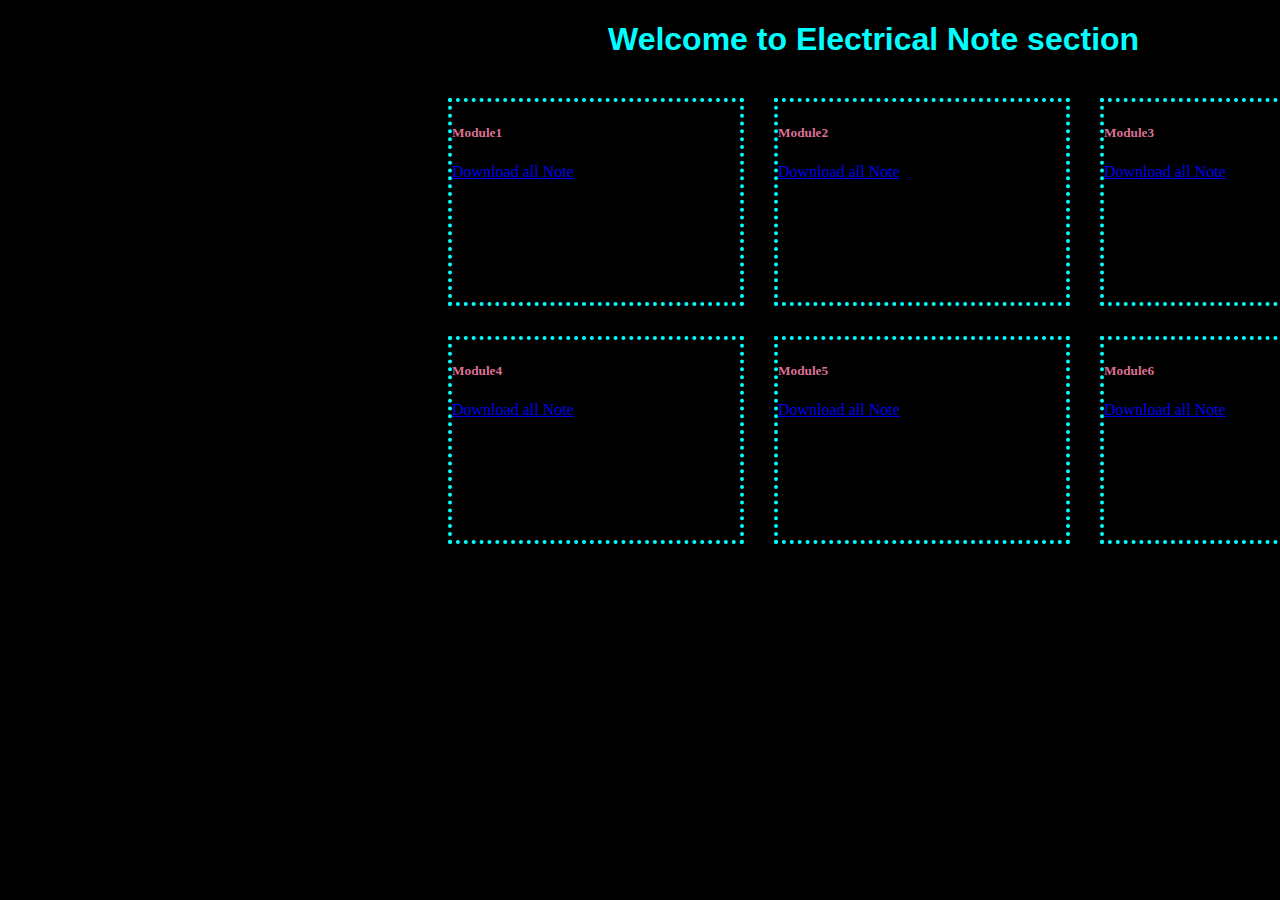
<file: electrical.html>
<!doctype html>
<html lang="en">

<head>
    <meta charset="utf-8">
    <meta name="viewport" content="width=device-width, initial-scale=1">
    <title>Electrical</title>
    <link href="https://cdn.jsdelivr.net/npm/bootstrap@5.2.2/dist/css/bootstrap.min.css" rel="stylesheet"
        integrity="sha384-Zenh87qX5JnK2Jl0vWa8Ck2rdkQ2Bzep5IDxbcnCeuOxjzrPF/et3URy9Bv1WTRi" crossorigin="anonymous">
    <link rel="icon" href="fabicon.png">

    <style>
        body {
            background-color: black;
        }

        h1 {
            color: aqua;
            margin-left: 600px;
            font-family: 'Trebuchet MS', 'Lucida Sans Unicode', 'Lucida Grande', 'Lucida Sans', Arial, sans-serif;

        }


        .note-top {
            display: flex;
            margin-left: 410px;
            align-items: center;
            margin-top: 40px;

        }

        .note-bottom {
            display: flex;
            margin-left: 410px;
            margin-top: 30px;
        }

        .card {
            width: 300px;
            height: 200px;
            background-color: black;
            color: palevioletred;
            border-style: dotted;
            border-color: aqua;
            border-width: 4px;
        }

        .card a {
            margin-top: 60px;
        }

        .module {
            margin-left: 30px;

        }

        #contact {
            width: 100vw;
            background-color: aliceblue;
            align-items: center;
            text-align: center;


            height: 338px;
            display: inline;
        }

        .social {
            margin-left: 857px;
            margin-top: 31px;
        }

        .footer {
            align-items: center;
            margin-bottom: 90px;
            margin-top: 30px;
            height: 250px;

        }



        @media screen and (max-width:768px) {
            .note-top {
                flex-direction: column;
                margin: 0;
                width: fit-content;

            }

            .note-bottom {
                flex-direction: column;
                margin: 0;
                width: fit-content;

            }

            body {
                max-width: fit-content;


            }

            .card {
                margin-top: 40px;
            }

            h1 {
                margin: 0;
                font-size: 23px;
                margin-bottom: 20px;
                margin-left: 10px;
                margin-top: 30px;
            }





        }
    </style>

</head>

<body>
    <h1 style="align-items: center; ">Welcome to Electrical Note section </h1>
    <div class="note-top">
        <div class="module module1">
            <div class="card" style="width: 18rem;">


                <div class="card-body">
                    <h5 class="card-title">Module1</h5>
                    <p class="card-text"></p>
                    <a href="./mechanical/4. IC Engine,.pdf" class="btn btn-primary" target="_blank"> Download all
                        Note</a>
                </div>
            </div>
        </div>
        <div class="module module2">
            <div class="card" style="width: 18rem;">


                <div class="card-body">
                    <h5 class="card-title">Module2</h5>
                    <p class="card-text"></p>
                    <a href="chemistry.html" class="btn btn-primary" target="_blank"> Download all
                        Note</a>
                </div>
            </div>
        </div>
        <div class="module module3">
            <div class="card" style="width: 18rem;">
                <div class="card-body">
                    <h5 class="card-title">Module3</h5>
                    <p class="card-text"></p>
                    <a href="chemistry.html" class="btn btn-primary" target="_blank"> Download all
                        Note</a>
                </div>
            </div>
        </div>
    </div>
    <div class="note-bottom">
        <div class="module module4">
            <div class="card" style="width: 18rem;">


                <div class="card-body">
                    <h5 class="card-title">Module4</h5>
                    <p class="card-text"></p>
                    <a href="chemistry.html" class="btn btn-primary" target="_blank"> Download all
                        Note</a>
                </div>
            </div>
        </div>
        <div class="module module5">
            <div class="card" style="width: 18rem;">


                <div class="card-body">
                    <h5 class="card-title">Module5</h5>
                    <p class="card-text"></p>
                    <a href="chemistry.html" class="btn btn-primary" target="_blank"> Download all
                        Note</a>
                </div>
            </div>
        </div>
        <div class="module module6">
            <div class="card" style="width: 18rem;">
                <div class="card-body">
                    <h5 class="card-title">Module6</h5>
                    <p class="card-text"></p>
                    <a href="chemistry.html" class="btn btn-primary" target="_blank"> Download all
                        Note</a>
                </div>
            </div>
        </div>
    </div>

    <script src="https://cdn.jsdelivr.net/npm/bootstrap@5.2.2/dist/js/bootstrap.bundle.min.js"
        integrity="sha384-OERcA2EqjJCMA+/3y+gxIOqMEjwtxJY7qPCqsdltbNJuaOe923+mo//f6V8Qbsw3"
        crossorigin="anonymous"></script>


    <script src="https://cdn.jsdelivr.net/npm/@popperjs/core@2.11.6/dist/umd/popper.min.js"
        integrity="sha384-oBqDVmMz9ATKxIep9tiCxS/Z9fNfEXiDAYTujMAeBAsjFuCZSmKbSSUnQlmh/jp3"
        crossorigin="anonymous"></script>
    <script src="https://cdn.jsdelivr.net/npm/bootstrap@5.2.2/dist/js/bootstrap.min.js"
        integrity="sha384-IDwe1+LCz02ROU9k972gdyvl+AESN10+x7tBKgc9I5HFtuNz0wWnPclzo6p9vxnk"
        crossorigin="anonymous"></script>
</body>

</html>
</file>
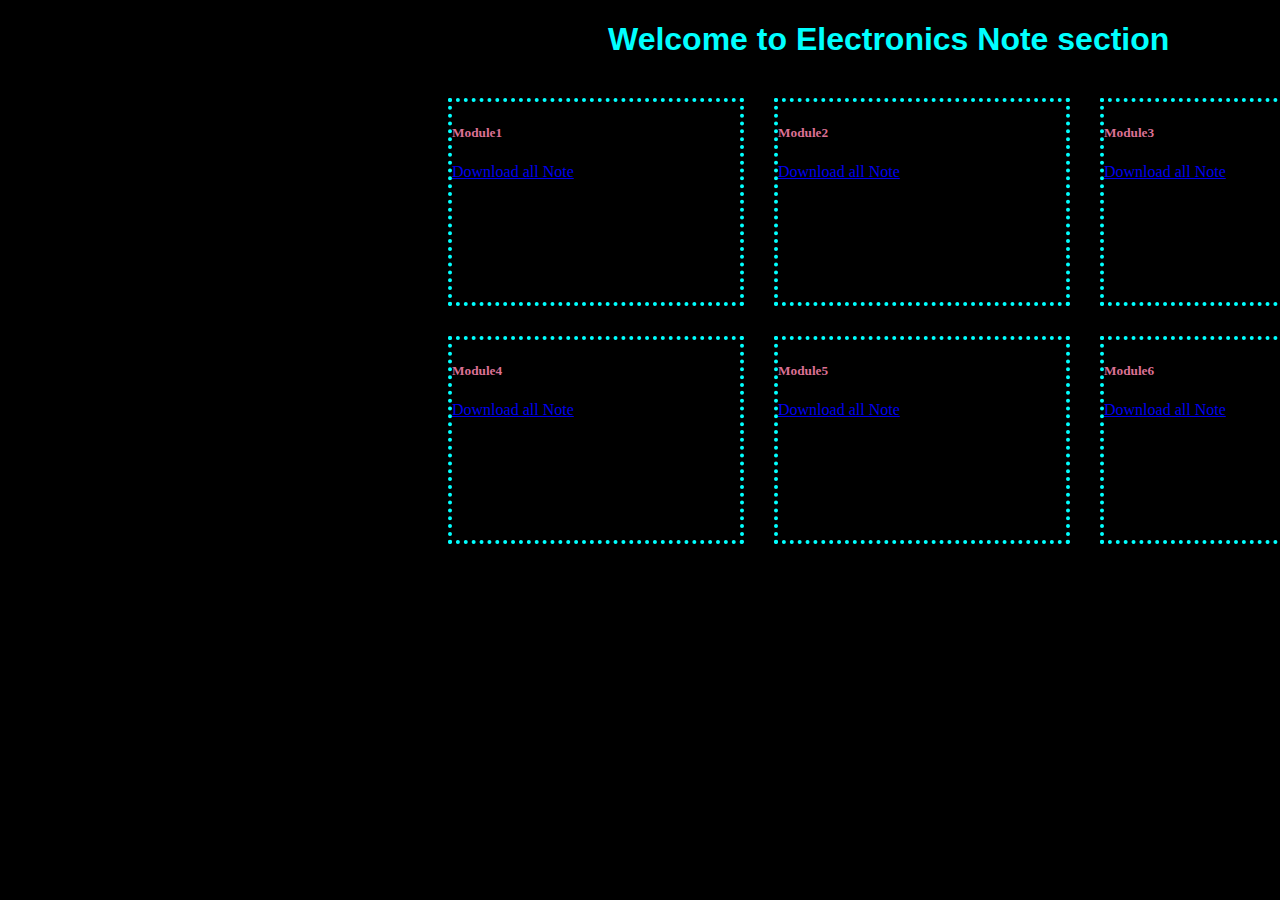
<file: electronics.html>
<!doctype html>
<html lang="en">

<head>
    <meta charset="utf-8">
    <meta name="viewport" content="width=device-width, initial-scale=1">
    <title>Electronics</title>
    <link href="https://cdn.jsdelivr.net/npm/bootstrap@5.2.2/dist/css/bootstrap.min.css" rel="stylesheet"
        integrity="sha384-Zenh87qX5JnK2Jl0vWa8Ck2rdkQ2Bzep5IDxbcnCeuOxjzrPF/et3URy9Bv1WTRi" crossorigin="anonymous">
    <link rel="icon" href="fabicon.png">

    <style>
        body {
            background-color: black;
        }

        h1 {
            color: aqua;
            margin-left: 600px;
            font-family: 'Trebuchet MS', 'Lucida Sans Unicode', 'Lucida Grande', 'Lucida Sans', Arial, sans-serif;

        }


        .note-top {
            display: flex;
            margin-left: 410px;
            align-items: center;
            margin-top: 40px;

        }

        .note-bottom {
            display: flex;
            margin-left: 410px;
            margin-top: 30px;
        }

        .card {
            width: 300px;
            height: 200px;
            background-color: black;
            color: palevioletred;
            border-style: dotted;
            border-color: aqua;
            border-width: 4px;
        }

        .card a {
            margin-top: 60px;
        }

        .module {
            margin-left: 30px;

        }

        #contact {
            width: 100vw;
            background-color: aliceblue;
            align-items: center;
            text-align: center;


            height: 338px;
            display: inline;
        }

        .social {
            margin-left: 857px;
            margin-top: 31px;
        }

        .footer {
            align-items: center;
            margin-bottom: 90px;
            margin-top: 30px;
            height: 250px;

        }
        @media screen and (max-width:768px) {
            .note-top {
                flex-direction: column;
                margin: 0;
                width: fit-content;

            }

            .note-bottom {
                flex-direction: column;
                margin: 0;
                width: fit-content;

            }

            body {
                max-width: fit-content;


            }

            .card {
                margin-top: 40px;
            }

            h1 {
                margin: 0;
                font-size: 23px;
                margin-bottom: 20px;
                margin-left: 10px;
                margin-top: 30px;
            }





        }
    </style>

</head>

<body>
    <h1 style="align-items: center; ">Welcome to Electronics Note section </h1>
    <div class="note-top">


        <div class="module module1">
            <div class="card" style="width: 18rem;">


                <div class="card-body">
                    <h5 class="card-title">Module1</h5>
                    <p class="card-text"></p>
                    <a href="./mechanical/4. IC Engine,.pdf" class="btn btn-primary" target="_blank"> Download all
                        Note</a>
                </div>
            </div>
        </div>
        <div class="module module2">
            <div class="card" style="width: 18rem;">


                <div class="card-body">
                    <h5 class="card-title">Module2</h5>
                    <p class="card-text"></p>
                    <a href="chemistry.html" class="btn btn-primary" target="_blank"> Download all
                        Note</a>
                </div>
            </div>
        </div>
        <div class="module module3">
            <div class="card" style="width: 18rem;">
                <div class="card-body">
                    <h5 class="card-title">Module3</h5>
                    <p class="card-text"></p>
                    <a href="chemistry.html" class="btn btn-primary" target="_blank"> Download all
                        Note</a>
                </div>
            </div>
        </div>
    </div>
    <div class="note-bottom">
        <div class="module module4">
            <div class="card" style="width: 18rem;">


                <div class="card-body">
                    <h5 class="card-title">Module4</h5>
                    <p class="card-text"></p>
                    <a href="chemistry.html" class="btn btn-primary" target="_blank"> Download all
                        Note</a>
                </div>
            </div>
        </div>
        <div class="module module5">
            <div class="card" style="width: 18rem;">


                <div class="card-body">
                    <h5 class="card-title">Module5</h5>
                    <p class="card-text"></p>
                    <a href="./electronics/Bjt electronics.pdf" class="btn btn-primary" target="_blank"> Download all
                        Note</a>
                </div>
            </div>
        </div>
        <div class="module module6">
            <div class="card" style="width: 18rem;">
                <div class="card-body">
                    <h5 class="card-title">Module6</h5>
                    <p class="card-text"></p>
                    <a href="chemistry.html" class="btn btn-primary" target="_blank"> Download all
                        Note</a>
                </div>
            </div>
        </div>
    </div>
    <script src="https://cdn.jsdelivr.net/npm/bootstrap@5.2.2/dist/js/bootstrap.bundle.min.js"
        integrity="sha384-OERcA2EqjJCMA+/3y+gxIOqMEjwtxJY7qPCqsdltbNJuaOe923+mo//f6V8Qbsw3"
        crossorigin="anonymous"></script>


    <script src="https://cdn.jsdelivr.net/npm/@popperjs/core@2.11.6/dist/umd/popper.min.js"
        integrity="sha384-oBqDVmMz9ATKxIep9tiCxS/Z9fNfEXiDAYTujMAeBAsjFuCZSmKbSSUnQlmh/jp3"
        crossorigin="anonymous"></script>
    <script src="https://cdn.jsdelivr.net/npm/bootstrap@5.2.2/dist/js/bootstrap.min.js"
        integrity="sha384-IDwe1+LCz02ROU9k972gdyvl+AESN10+x7tBKgc9I5HFtuNz0wWnPclzo6p9vxnk"
        crossorigin="anonymous"></script>
</body>

</html>
</file>
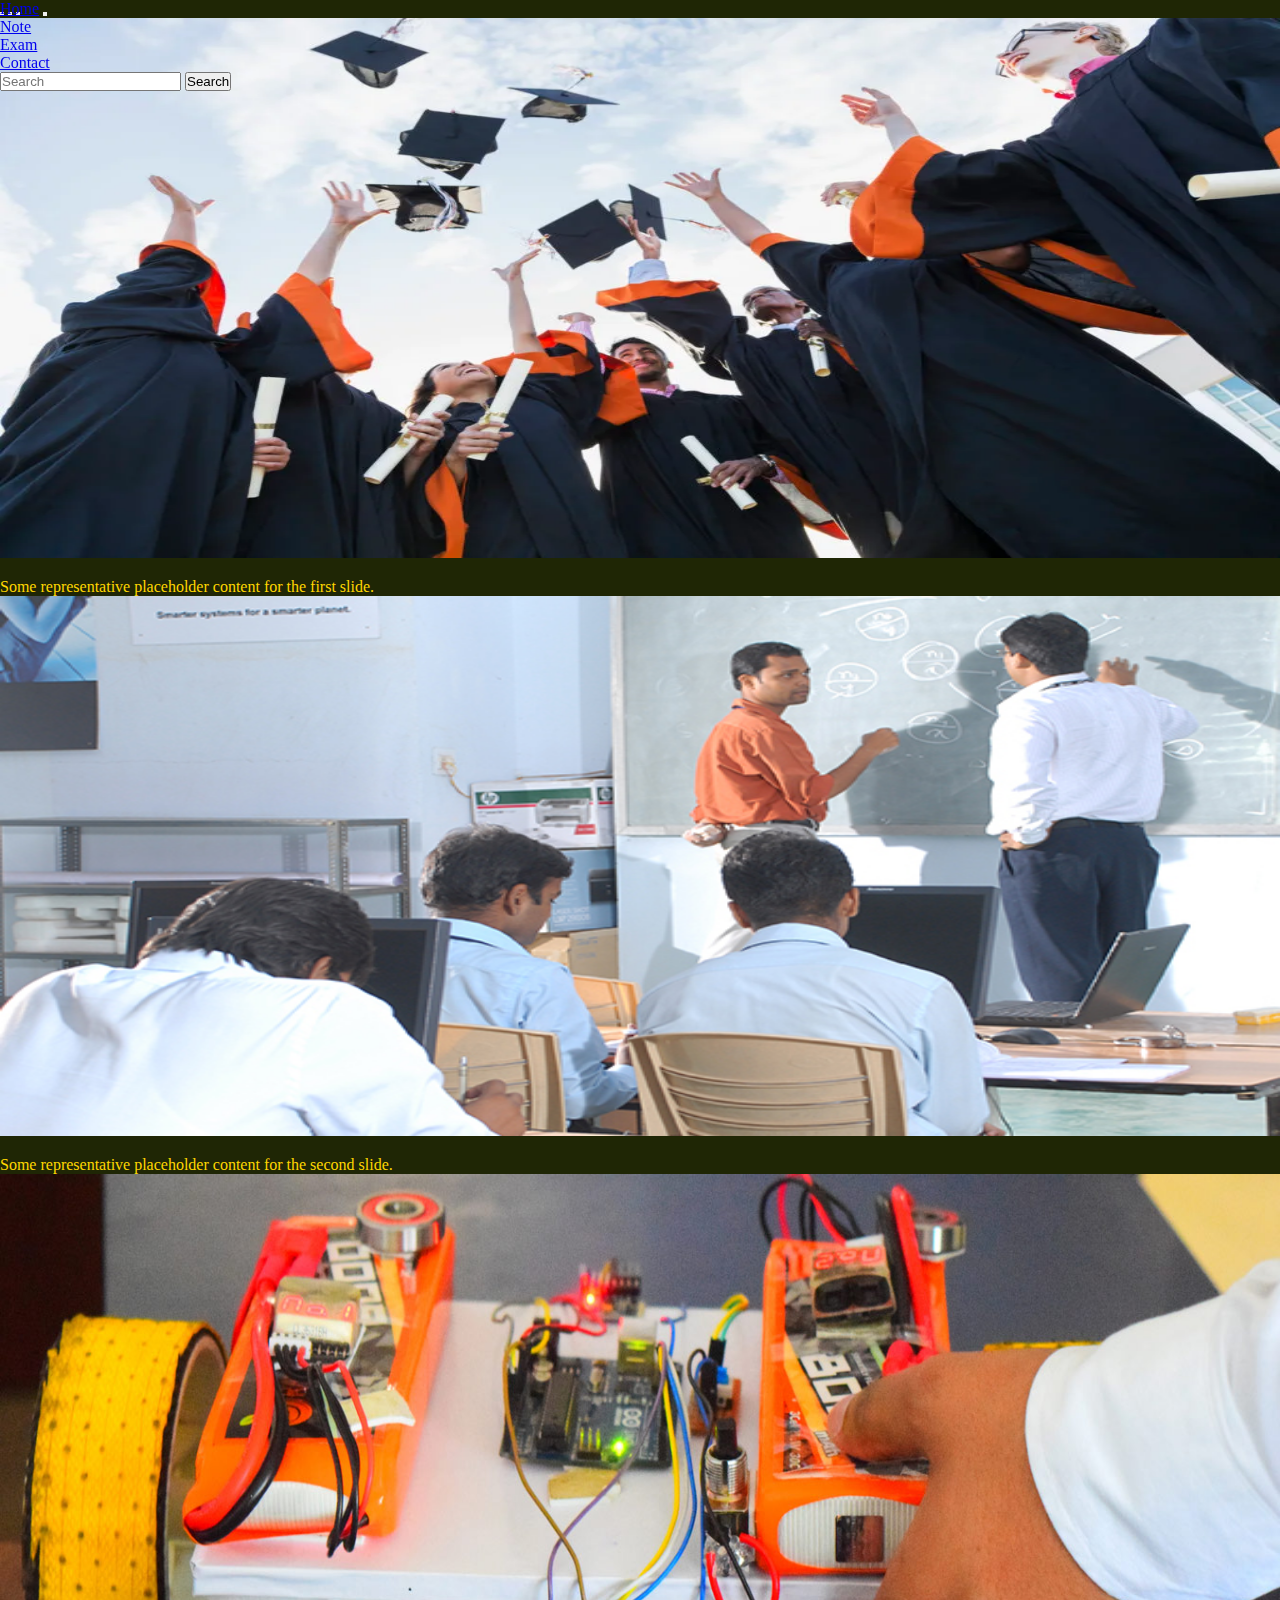
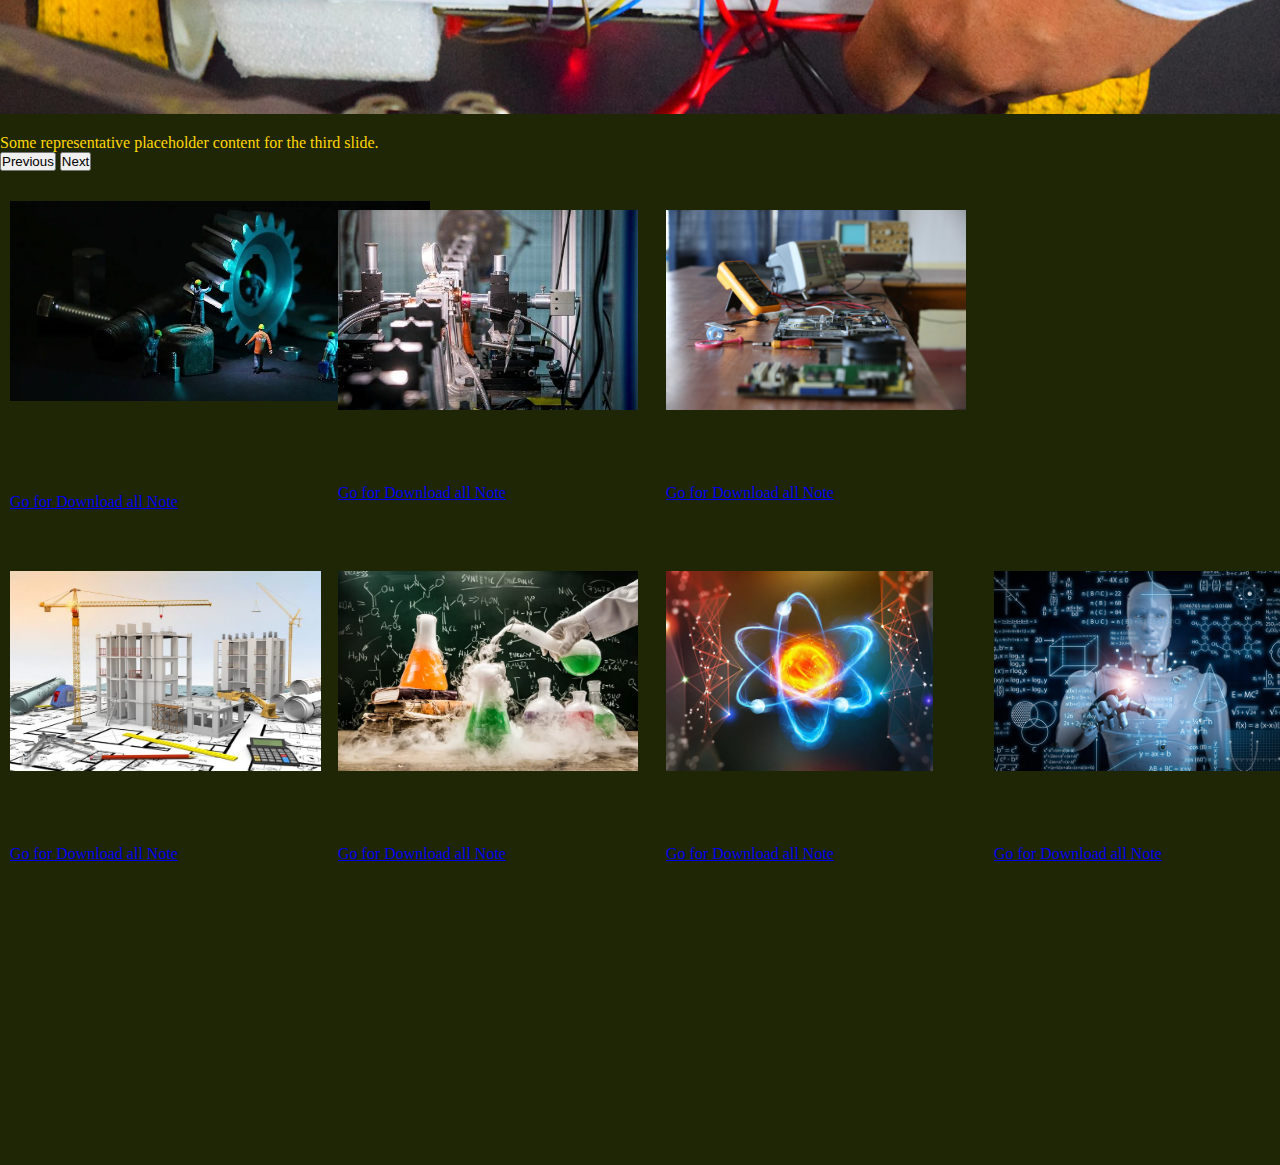
<file: index2.html>
<!DOCTYPE html>
<html lang="en">

<head>
    <meta charset="utf-8">
    <meta name="viewport" content="width=device-width, initial-scale=1">
    <title>Nist Student Hub</title>
    <link href="https://cdn.jsdelivr.net/npm/bootstrap@5.2.2/dist/css/bootstrap.min.css" rel="stylesheet"
        integrity="sha384-Zenh87qX5JnK2Jl0vWa8Ck2rdkQ2Bzep5IDxbcnCeuOxjzrPF/et3URy9Bv1WTRi" crossorigin="anonymous">
    <link rel="icon" type="image/x-icon" href="fabicon.png">
    <link rel="stylesheet" href="index.css">
</head>

<body>
    <div class="header">
        <nav class="navbar navbar-expand-lg navbar-dark bg-dark">
            <div class="container-fluid">
                <a class="navbar-brand" href="#grad">Home</a>
                <button class="navbar-toggler" type="button" data-bs-toggle="collapse"
                    data-bs-target="#navbarSupportedContent" aria-controls="navbarSupportedContent"
                    aria-expanded="false" aria-label="Toggle navigation">
                    <span class="navbar-toggler-icon"></span>
                </button>
                <div class="collapse navbar-collapse" id="navbarSupportedContent">
                    <ul class="navbar-nav me-auto mb-2 mb-lg-0">

                        <li class="nav-item">
                            <a class="nav-link" href="#note">Note</a>
                        </li>
                        <li class="nav-item">
                            <a class="nav-link" href="#exam">Exam</a>
                        </li>
                        <li class="nav-item">
                            <a class="nav-link" href="#contact">Contact</a>
                        </li>
                    </ul>
                    <form class="d-flex" role="search">
                        <input class="form-control me-2" type="search" placeholder="Search" aria-label="Search">
                        <button class="btn btn-outline-success" type="submit">Search</button>
                    </form>
                </div>
            </div>
        </nav>
    </div>
    <div class="container" id="grad">
        <!--

       This home 
       -->


        <div class="home">

            <!--From here crousel is start-->
            <div class="crousel">
                <div id="carouselExampleDark" class="carousel carousel-dark slide" data-bs-ride="carousel">
                    <div class="carousel-indicators">
                        <button type="button" data-bs-target="#carouselExampleDark" data-bs-slide-to="0" class="active"
                            aria-current="true" aria-label="Slide 1"></button>
                        <button type="button" data-bs-target="#carouselExampleDark" data-bs-slide-to="1"
                            aria-label="Slide 2"></button>
                        <button type="button" data-bs-target="#carouselExampleDark" data-bs-slide-to="2"
                            aria-label="Slide 3"></button>
                        <!-- <button type="button" data-bs-target="#carouselExampleDark" data-bs-slide-to="2"
                            aria-label="Slide 4"></button> -->
                    </div>
                    <div class="carousel-inner">
                        <div class="carousel-item active" data-bs-interval="10000">
                            <img src="slide1.webp" class="d-block w-100" alt="...">
                            <div class="carousel-caption d-none d-md-block">
                                <h5>First slide label</h5>
                                <p>Some representative placeholder content for the first slide.</p>
                            </div>
                        </div>
                        <div class="carousel-item" data-bs-interval="2000">
                            <img src="slide2academic1.jpg" class="d-block w-100" alt="...">
                            <div class="carousel-caption d-none d-md-block">
                                <h5>Second slide label</h5>
                                <p>Some representative placeholder content for the second slide.</p>
                            </div>
                        </div>
                        <div class="carousel-item">
                            <img src="slide3projectday.jpg" class="d-block w-100" alt="...">
                            <div class="carousel-caption d-none d-md-block">
                                <h5>Third slide label</h5>
                                <p>Some representative placeholder content for the third slide.</p>
                            </div>
                        </div>
                        <!-- <div class="carousel-item">
                            <img src="slide4.jpg" class="d-block w-100" alt="...">
                            <div class="carousel-caption d-none d-md-block">
                                <h5>Third slide label</h5>
                                <p>Some representative placeholder content for the third slide.</p>
                            </div>
                        </div> -->
                    </div>
                    <button class="carousel-control-prev" type="button" data-bs-target="#carouselExampleDark"
                        data-bs-slide="prev">
                        <span class="carousel-control-prev-icon" aria-hidden="true"></span>
                        <span class="visually-hidden">Previous</span>
                    </button>
                    <button class="carousel-control-next" type="button" data-bs-target="#carouselExampleDark"
                        data-bs-slide="next">
                        <span class="carousel-control-next-icon" aria-hidden="true"></span>
                        <span class="visually-hidden">Next</span>
                    </button>
                </div>
                <!--Here is crousel are end-->
            </div>

        </div>

        <!-- 
        This is home
      -->
        <div class="top">
            <div class="mechanical">
                <div class="card" style="width: 18rem;">
                    <img src="mechanical.jpg" class="card-img-top" alt="fabicon">
                    <div class="card-body">
                        <h5 class="card-title">Card title</h5>
                        <p class="card-text">Some quick examplekfjljaljjjagkglhlfhlkhahlhfgljljdjsgaj text to build on
                            the
                            card title and make up the bulk of the
                            card's content.</p>
                        <a href="mechanical.html" class="btn btn-primary" target="_blank">Go for Download all Note</a>
                    </div>
                </div>
            </div>
            <div class="electrical">
                <!-- <link rel="stylesheet" href="electrical.html"> -->
                <div class="card" style="width: 18rem;">
                    <img src="electrical.jpg" class="card-img-top" alt="fabicon">
                    <div class="card-body">
                        <h5 class="card-title">Card title</h5>
                        <p class="card-text">Some quick example text to build on the card title and make up the bulk of
                            the
                            card's content.</p>
                        <a href="electrical.html" class="btn btn-primary" target="_blank">Go for Download all Note</a>
                    </div>
                </div>
            </div>
            <div class="electrocnics">
                <div class="card" style="width: 18rem;">
                    <img src="Ece.jpg" class="card-img-top" alt="fabicon">
                    <div class="card-body">
                        <h5 class="card-title">Card title</h5>
                        <p class="card-text">Some quick example text to build on the card title and make up the bulk of
                            the
                            card's content.</p>
                        <a href="electronics.html" class="btn btn-primary" target="_blank">Go for Download all Note</a>
                    </div>
                </div>
            </div>
        </div>
        <div class="middle">
            <div class="civil">
                <div class="card" style="width: 18rem;">
                    <img src="civil.jpg" class="card-img-top" alt="fabicon">
                    <div class="card-body">
                        <h5 class="card-title">Card title</h5>
                        <p class="card-text">Some quick example text to build on the card title and make up the bulk
                            of the
                            card's content.</p>
                        <a href="civil.html" class="btn btn-primary" target="_blank">Go for Download all Note</a>
                    </div>

                </div>
            </div>
            <div class="chemistry">
                <div class="card" style="width: 18rem;">

                    <img src="chemistry.webp" class="card-img-top" alt="fabicon">
                    <div class="card-body">
                        <h5 class="card-title">Card title</h5>
                        <p class="card-text">Some quick example text to build on the card title and make up the
                            bulk of the
                            card's content.</p>
                        <a href="chemistry.html" class="btn btn-primary" target="_blank">Go for Download all Note</a>
                    </div>
                </div>
                <!-- Chemistry -->

            </div>
            <div class="physics">
                <div class="card" style="width: 18rem;">
                    <img src="physics.webp" class="card-img-top" alt="fabicon">
                    <div class="card-body">
                        <h5 class="card-title">Card title</h5>
                        <p class="card-text">Some quick example text to build on the card title and make up
                            the bulk of the
                            card's content.</p>
                        <!-- <button ></button> -->
                        <a href="physics.html" class="btn btn-primary" target="_blank">Go for Download all
                            Note</a>
                    </div>
                </div>
            </div>
            <div class="bottom">
                <div class="math1">
                    <div class="card" style="width: 18rem;">
                        <img src="math1.png" class="card-img-top" alt="fabicon">
                        <div class="card-body">
                            <h5 class="card-title">Card title</h5>
                            <p class="card-text">Some quick example text to build on the card title and make
                                up the bulk of the
                                card's content.</p>
                            <a href="math1.html" class="btn btn-primary" target="_blank">Go for Download all
                                Note</a>
                        </div>
                    </div>
                </div>
                <div class="math2">

                    <div class="card" style="width: 18rem;">
                        <img src="math2.jpg" class="card-img-top" alt="fabicon">
                        <div class="card-body">
                            <h5 class="card-title">Card title</h5>
                            <p class="card-text">Some quick example text to build on the card title and
                                make up the bulk of the
                                card's content.</p>
                            <a href="math2.html" class="btn btn-primary" target="_blank">Go for Download all
                                Note</a>
                        </div>
                    </div>
                </div>
                <div class="cprograming">

                    <div class="card" style="width: 18rem;">
                        <img src="c.webp" class="card-img-top" alt="fabicon">
                        <div class="card-body">
                            <h5 class="card-title">Card title</h5>
                            <p class="card-text">Some quick example text to build on the card title
                                and make up the bulk of the
                                card's content.
                            </p>
                            <a href="cpograming.html" class="btn btn-primary" target="_blank">Go for Download all
                                NOte

                            </a>
                        </div>
                    </div>
                </div>
            </div>
            <div class="pyq" id="exam">
                <h2>For Previous Five Year quetion Click on below link </h2>
                <button>
                    <a href="previousyear.html" target="_blank">Exam Solution</a>
                </button>
            </div>
            <div class="contact">
                <footer id="contact">
                    <b>Contact with us</b>
                    <div class="social">
                        <i>Social Contact</i>
                        <div class="insta">
                            <a href="">
                                <svg xmlns="http://www.w3.org/2000/svg" width="16" height="16" fill="currentColor"
                                    class="bi bi-instagram" viewBox="0 0 16 16">
                                    <path
                                        d="M8 0C5.829 0 5.556.01 4.703.048 3.85.088 3.269.222 2.76.42a3.917 3.917 0 0 0-1.417.923A3.927 3.927 0 0 0 .42 2.76C.222 3.268.087 3.85.048 4.7.01 5.555 0 5.827 0 8.001c0 2.172.01 2.444.048 3.297.04.852.174 1.433.372 1.942.205.526.478.972.923 1.417.444.445.89.719 1.416.923.51.198 1.09.333 1.942.372C5.555 15.99 5.827 16 8 16s2.444-.01 3.298-.048c.851-.04 1.434-.174 1.943-.372a3.916 3.916 0 0 0 1.416-.923c.445-.445.718-.891.923-1.417.197-.509.332-1.09.372-1.942C15.99 10.445 16 10.173 16 8s-.01-2.445-.048-3.299c-.04-.851-.175-1.433-.372-1.941a3.926 3.926 0 0 0-.923-1.417A3.911 3.911 0 0 0 13.24.42c-.51-.198-1.092-.333-1.943-.372C10.443.01 10.172 0 7.998 0h.003zm-.717 1.442h.718c2.136 0 2.389.007 3.232.046.78.035 1.204.166 1.486.275.373.145.64.319.92.599.28.28.453.546.598.92.11.281.24.705.275 1.485.039.843.047 1.096.047 3.231s-.008 2.389-.047 3.232c-.035.78-.166 1.203-.275 1.485a2.47 2.47 0 0 1-.599.919c-.28.28-.546.453-.92.598-.28.11-.704.24-1.485.276-.843.038-1.096.047-3.232.047s-2.39-.009-3.233-.047c-.78-.036-1.203-.166-1.485-.276a2.478 2.478 0 0 1-.92-.598 2.48 2.48 0 0 1-.6-.92c-.109-.281-.24-.705-.275-1.485-.038-.843-.046-1.096-.046-3.233 0-2.136.008-2.388.046-3.231.036-.78.166-1.204.276-1.486.145-.373.319-.64.599-.92.28-.28.546-.453.92-.598.282-.11.705-.24 1.485-.276.738-.034 1.024-.044 2.515-.045v.002zm4.988 1.328a.96.96 0 1 0 0 1.92.96.96 0 0 0 0-1.92zm-4.27 1.122a4.109 4.109 0 1 0 0 8.217 4.109 4.109 0 0 0 0-8.217zm0 1.441a2.667 2.667 0 1 1 0 5.334 2.667 2.667 0 0 1 0-5.334z" />
                                </svg>
                            </a>
                        </div>
                        <div class="facebook">
                            <a href="https//.facebook.com">
                                <i class="bi bi-facebook"></i><svg xmlns="http://www.w3.org/2000/svg" width="26"
                                    height="26" fill="currentColor" class="bi bi-facebook" viewBox="0 0 16 16">
                                    <path
                                        d="M16 8.049c0-4.446-3.582-8.05-8-8.05C3.58 0-.002 3.603-.002 8.05c0 4.017 2.926 7.347 6.75 7.951v-5.625h-2.03V8.05H6.75V6.275c0-2.017 1.195-3.131 3.022-3.131.876 0 1.791.157 1.791.157v1.98h-1.009c-.993 0-1.303.621-1.303 1.258v1.51h2.218l-.354 2.326H9.25V16c3.824-.604 6.75-3.934 6.75-7.951z" />
                                </svg>
                            </a>
                        </div>
                        <div class="linkedin">
                            <a href="https://www.linkedin.com/in/ganesh-shit-957246243/">
                                <svg xmlns="http://www.w3.org/2000/svg" width="26" height="26" fill="currentColor"
                                    class="bi bi-linkedin" viewBox="0 0 16 16">
                                    <path
                                        d="M0 1.146C0 .513.526 0 1.175 0h13.65C15.474 0 16 .513 16 1.146v13.708c0 .633-.526 1.146-1.175 1.146H1.175C.526 16 0 15.487 0 14.854V1.146zm4.943 12.248V6.169H2.542v7.225h2.401zm-1.2-8.212c.837 0 1.358-.554 1.358-1.248-.015-.709-.52-1.248-1.342-1.248-.822 0-1.359.54-1.359 1.248 0 .694.521 1.248 1.327 1.248h.016zm4.908 8.212V9.359c0-.216.016-.432.08-.586.173-.431.568-.878 1.232-.878.869 0 1.216.662 1.216 1.634v3.865h2.401V9.25c0-2.22-1.184-3.252-2.764-3.252-1.274 0-1.845.7-2.165 1.193v.025h-.016a5.54 5.54 0 0 1 .016-.025V6.169h-2.4c.03.678 0 7.225 0 7.225h2.4z" />
                                </svg>
                            </a>
                        </div>
                        <div class="github">
                            <a href="https://github.com/Ganeshshit">
                                <svg xmlns="http://www.w3.org/2000/svg" width="26" height="26" fill="currentColor"
                                    class="bi bi-github" viewBox="0 0 16 16">
                                    <path
                                        d="M8 0C3.58 0 0 3.58 0 8c0 3.54 2.29 6.53 5.47 7.59.4.07.55-.17.55-.38 0-.19-.01-.82-.01-1.49-2.01.37-2.53-.49-2.69-.94-.09-.23-.48-.94-.82-1.13-.28-.15-.68-.52-.01-.53.63-.01 1.08.58 1.23.82.72 1.21 1.87.87 2.33.66.07-.52.28-.87.51-1.07-1.78-.2-3.64-.89-3.64-3.95 0-.87.31-1.59.82-2.15-.08-.2-.36-1.02.08-2.12 0 0 .67-.21 2.2.82.64-.18 1.32-.27 2-.27.68 0 1.36.09 2 .27 1.53-1.04 2.2-.82 2.2-.82.44 1.1.16 1.92.08 2.12.51.56.82 1.27.82 2.15 0 3.07-1.87 3.75-3.65 3.95.29.25.54.73.54 1.48 0 1.07-.01 1.93-.01 2.2 0 .21.15.46.55.38A8.012 8.012 0 0 0 16 8c0-4.42-3.58-8-8-8z" />
                                </svg>
                            </a>
                        </div>
                        <div class="google">
                            <a href="https://ganeshshit.github.io/Curriculum-Vitae/"><svg
                                    xmlns="http://www.w3.org/2000/svg" width="26" height="26" fill="currentColor"
                                    class="bi bi-google" viewBox="0 0 16 16">
                                    <path
                                        d="M15.545 6.558a9.42 9.42 0 0 1 .139 1.626c0 2.434-.87 4.492-2.384 5.885h.002C11.978 15.292 10.158 16 8 16A8 8 0 1 1 8 0a7.689 7.689 0 0 1 5.352 2.082l-2.284 2.284A4.347 4.347 0 0 0 8 3.166c-2.087 0-3.86 1.408-4.492 3.304a4.792 4.792 0 0 0 0 3.063h.003c.635 1.893 2.405 3.301 4.492 3.301 1.078 0 2.004-.276 2.722-.764h-.003a3.702 3.702 0 0 0 1.599-2.431H8v-3.08h7.545z" />
                                </svg></a>
                        </div>
                    </div>
                    <div class="contactus">
                        <i>Physical Contact</i>
                    </div>
            </div>
            </footer>
        </div>



        <script src="https://cdn.jsdelivr.net/npm/bootstrap@5.2.2/dist/js/bootstrap.bundle.min.js"
            integrity="sha384-OERcA2EqjJCMA+/3y+gxIOqMEjwtxJY7qPCqsdltbNJuaOe923+mo//f6V8Qbsw3"
            crossorigin="anonymous"></script>
        <script src="https://cdn.jsdelivr.net/npm/@popperjs/core@2.11.6/dist/umd/popper.min.js"
            integrity="sha384-oBqDVmMz9ATKxIep9tiCxS/Z9fNfEXiDAYTujMAeBAsjFuCZSmKbSSUnQlmh/jp3"
            crossorigin="anonymous"></script>
        <script src="https://cdn.jsdelivr.net/npm/bootstrap@5.2.2/dist/js/bootstrap.min.js"
            integrity="sha384-IDwe1+LCz02ROU9k972gdyvl+AESN10+x7tBKgc9I5HFtuNz0wWnPclzo6p9vxnk"
            crossorigin="anonymous"></script>



</body>

</html>
</file>
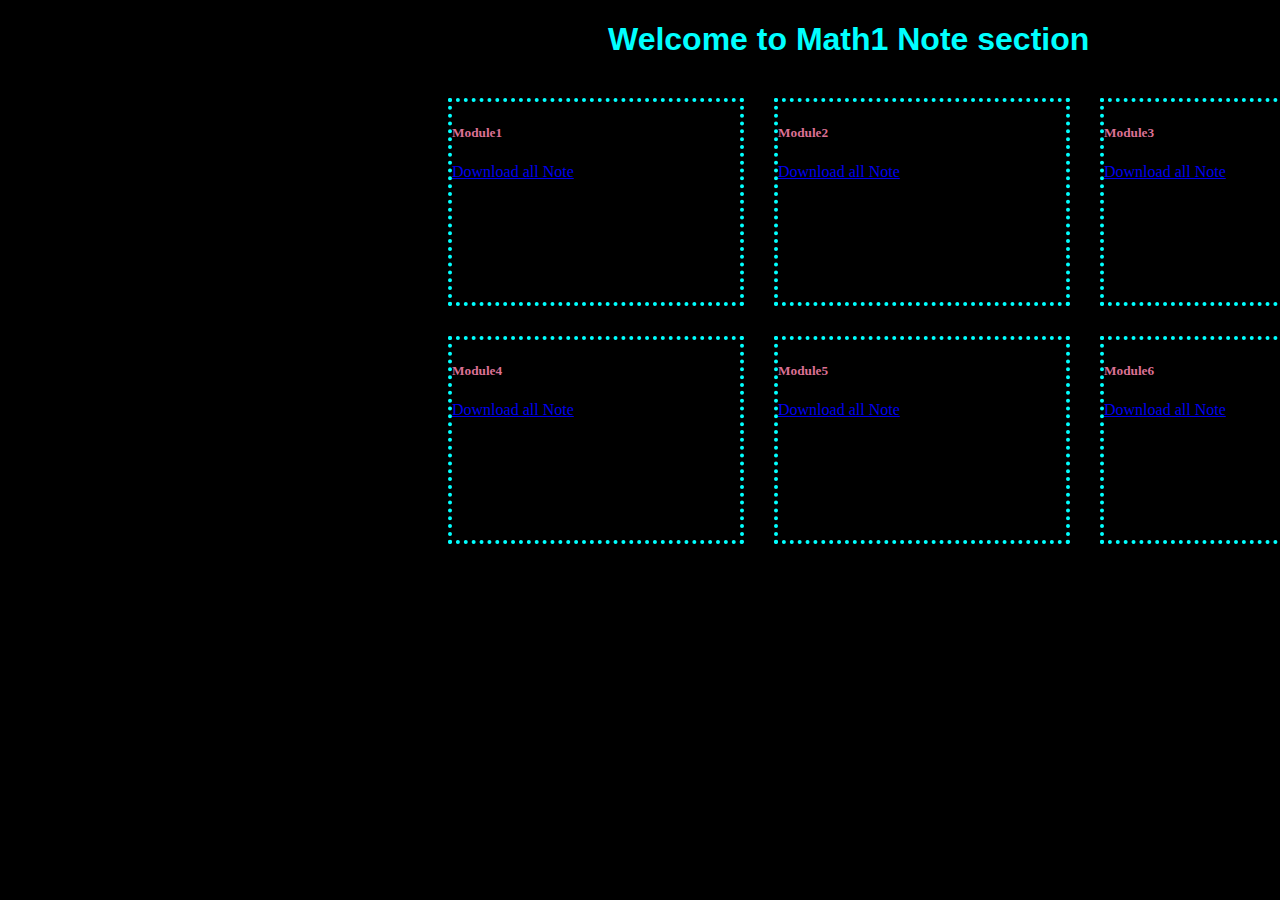
<file: math1.html>
<!doctype html>
<html lang="en">

<head>
    <meta charset="utf-8">
    <meta name="viewport" content="width=device-width, initial-scale=1">
    <title>Math1</title>
    <link href="https://cdn.jsdelivr.net/npm/bootstrap@5.2.2/dist/css/bootstrap.min.css" rel="stylesheet"
        integrity="sha384-Zenh87qX5JnK2Jl0vWa8Ck2rdkQ2Bzep5IDxbcnCeuOxjzrPF/et3URy9Bv1WTRi" crossorigin="anonymous">
    <link rel="icon" href="fabicon.png">

    <style>
        body {
            background-color: black;
        }

        h1 {
            color: aqua;
            margin-left: 600px;
            font-family: 'Trebuchet MS', 'Lucida Sans Unicode', 'Lucida Grande', 'Lucida Sans', Arial, sans-serif;

        }


        .note-top {
            display: flex;
            margin-left: 410px;
            align-items: center;
            margin-top: 40px;

        }

        .note-bottom {
            display: flex;
            margin-left: 410px;
            margin-top: 30px;
        }

        .card {
            width: 300px;
            height: 200px;
            background-color: black;
            color: palevioletred;
            border-style: dotted;
            border-color: aqua;
            border-width: 4px;
        }

        .card a {
            margin-top: 60px;
        }

        .module {
            margin-left: 30px;

        }

        #contact {
            width: 100vw;
            background-color: aliceblue;
            align-items: center;
            text-align: center;


            height: 338px;
            display: inline;
        }

        .social {
            margin-left: 857px;
            margin-top: 31px;
        }

        .footer {
            align-items: center;
            margin-bottom: 90px;
            margin-top: 30px;
            height: 250px;

        }



        @media screen and (max-width:768px) {
            .note-top {
                flex-direction: column;
                margin: 0;
                width: fit-content;

            }

            .note-bottom {
                flex-direction: column;
                margin: 0;
                width: fit-content;

            }

            body {
                max-width: fit-content;


            }

            .card {
                margin-top: 40px;
            }

            h1 {
                margin: 0;
                font-size: 23px;
                margin-bottom: 20px;
                margin-left: 10px;
                margin-top: 30px;
            }





        }
    </style>

</head>

<body>
    <h1 style="align-items: center; ">Welcome to Math1 Note section </h1>
    <div class="note-top">


        <div class="module module1">
            <div class="card" style="width: 18rem;">


                <div class="card-body">
                    <h5 class="card-title">Module1</h5>
                    <p class="card-text"></p>
                    <a href="./mechanical/4. IC Engine,.pdf" class="btn btn-primary" target="_blank"> Download all
                        Note</a>
                </div>
            </div>
        </div>
        <div class="module module2">
            <div class="card" style="width: 18rem;">


                <div class="card-body">
                    <h5 class="card-title">Module2</h5>
                    <p class="card-text"></p>
                    <a href="chemistry.html" class="btn btn-primary" target="_blank"> Download all
                        Note</a>
                </div>
            </div>
        </div>
        <div class="module module3">
            <div class="card" style="width: 18rem;">
                <div class="card-body">
                    <h5 class="card-title">Module3</h5>
                    <p class="card-text"></p>
                    <a href="chemistry.html" class="btn btn-primary" target="_blank"> Download all
                        Note</a>
                </div>
            </div>
        </div>
    </div>
    <div class="note-bottom">
        <div class="module module4">
            <div class="card" style="width: 18rem;">


                <div class="card-body">
                    <h5 class="card-title">Module4</h5>
                    <p class="card-text"></p>
                    <a href="chemistry.html" class="btn btn-primary" target="_blank"> Download all
                        Note</a>
                </div>
            </div>
        </div>
        <div class="module module5">
            <div class="card" style="width: 18rem;">


                <div class="card-body">
                    <h5 class="card-title">Module5</h5>
                    <p class="card-text"></p>
                    <a href="chemistry.html" class="btn btn-primary" target="_blank"> Download all
                        Note</a>
                </div>
            </div>
        </div>
        <div class="module module6">
            <div class="card" style="width: 18rem;">
                <div class="card-body">
                    <h5 class="card-title">Module6</h5>
                    <p class="card-text"></p>
                    <a href="chemistry.html" class="btn btn-primary" target="_blank"> Download all
                        Note</a>
                </div>
            </div>
        </div>
    </div>

    <script src="https://cdn.jsdelivr.net/npm/bootstrap@5.2.2/dist/js/bootstrap.bundle.min.js"
        integrity="sha384-OERcA2EqjJCMA+/3y+gxIOqMEjwtxJY7qPCqsdltbNJuaOe923+mo//f6V8Qbsw3"
        crossorigin="anonymous"></script>


    <script src="https://cdn.jsdelivr.net/npm/@popperjs/core@2.11.6/dist/umd/popper.min.js"
        integrity="sha384-oBqDVmMz9ATKxIep9tiCxS/Z9fNfEXiDAYTujMAeBAsjFuCZSmKbSSUnQlmh/jp3"
        crossorigin="anonymous"></script>
    <script src="https://cdn.jsdelivr.net/npm/bootstrap@5.2.2/dist/js/bootstrap.min.js"
        integrity="sha384-IDwe1+LCz02ROU9k972gdyvl+AESN10+x7tBKgc9I5HFtuNz0wWnPclzo6p9vxnk"
        crossorigin="anonymous"></script>
</body>

</html>
</file>
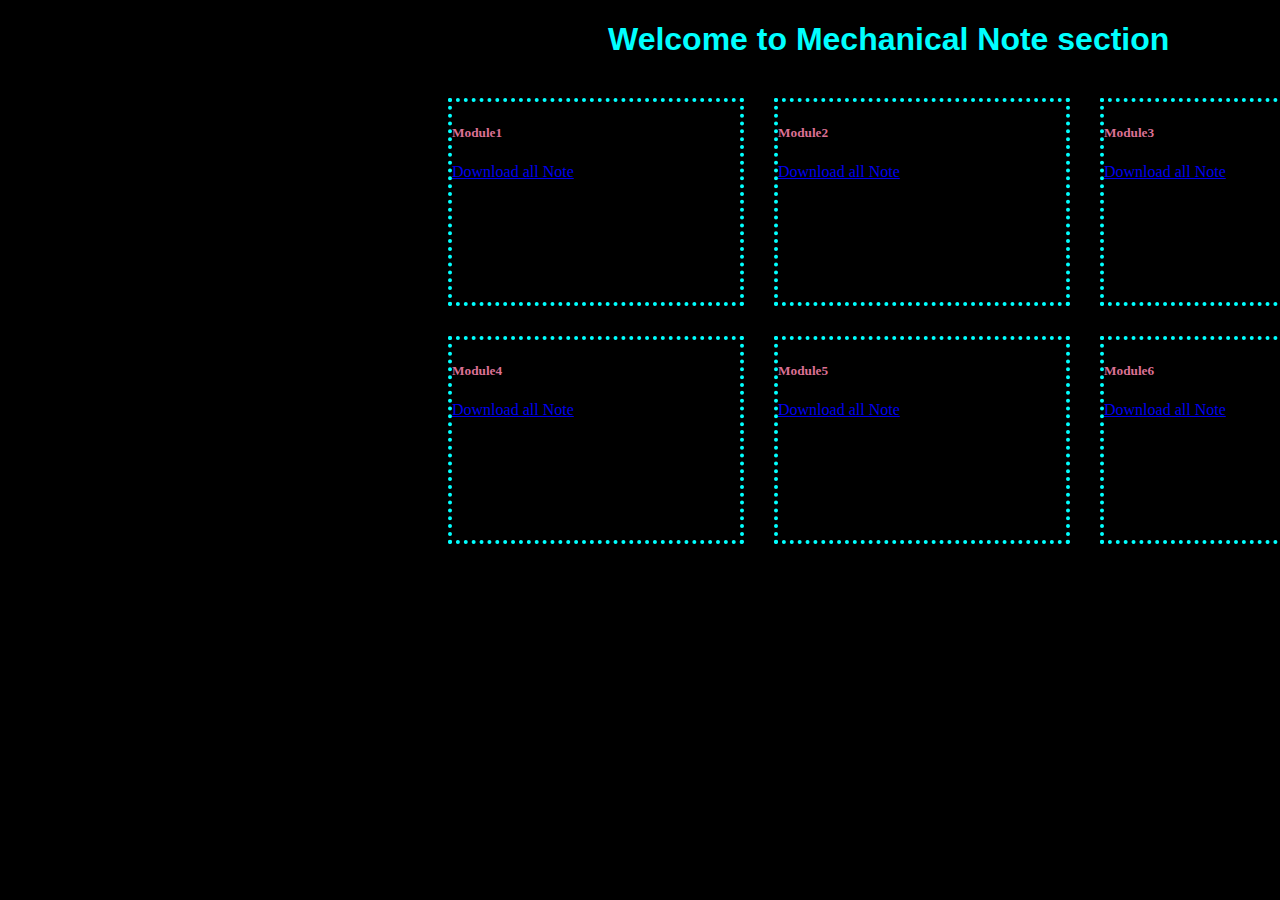
<file: mechanical.html>
<!doctype html>
<html lang="en">

<head>
    <meta charset="utf-8">
    <meta name="viewport" content="width=device-width, initial-scale=1">
    <title>Electrical</title>
    <link href="https://cdn.jsdelivr.net/npm/bootstrap@5.2.2/dist/css/bootstrap.min.css" rel="stylesheet"
        integrity="sha384-Zenh87qX5JnK2Jl0vWa8Ck2rdkQ2Bzep5IDxbcnCeuOxjzrPF/et3URy9Bv1WTRi" crossorigin="anonymous">
    <link rel="icon" href="fabicon.png">

    <style>
        body {
            background-color: black;
        }

        h1 {
            color: aqua;
            margin-left: 600px;
            font-family: 'Trebuchet MS', 'Lucida Sans Unicode', 'Lucida Grande', 'Lucida Sans', Arial, sans-serif;

        }


        .note-top {
            display: flex;
            margin-left: 410px;
            align-items: center;
            margin-top: 40px;

        }

        .note-bottom {
            display: flex;
            margin-left: 410px;
            margin-top: 30px;
        }

        .card {
            width: 300px;
            height: 200px;
            background-color: black;
            color: palevioletred;
            border-style: dotted;
            border-color: aqua;
            border-width: 4px;
        }

        .card a {
            margin-top: 60px;
        }

        .module {
            margin-left: 30px;

        }

        #contact {
            width: 100vw;
            background-color: aliceblue;
            align-items: center;
            text-align: center;


            height: 338px;
            display: inline;
        }

        .social {
            margin-left: 857px;
            margin-top: 31px;
        }

        .footer {
            align-items: center;
            margin-bottom: 90px;
            margin-top: 30px;
            height: 250px;

        }



        @media screen and (max-width:768px) {
            .note-top {
                flex-direction: column;
                margin: 0;
                width: fit-content;

            }

            .note-bottom {
                flex-direction: column;
                margin: 0;
                width: fit-content;

            }

            body {
                max-width: fit-content;


            }

            .card {
                margin-top: 40px;
            }

            h1 {
                margin: 0;
                font-size: 23px;
                margin-bottom: 20px;
                margin-left: 10px;
                margin-top: 30px;
            }





        }
    </style>

</head>

<body>
    <h1 style="align-items: center; ">Welcome to Mechanical Note section </h1>
    <div class="note-top">


        <div class="module module1">
            <div class="card" style="width: 18rem;">


                <div class="card-body">
                    <h5 class="card-title">Module1</h5>
                    <p class="card-text"></p>
                    <a href="./mechanical/4. IC Engine,.pdf" class="btn btn-primary" target="_blank"> Download all
                        Note</a>
                </div>
            </div>
        </div>
        <div class="module module2">
            <div class="card" style="width: 18rem;">


                <div class="card-body">
                    <h5 class="card-title">Module2</h5>
                    <p class="card-text"></p>
                    <a href="chemistry.html" class="btn btn-primary" target="_blank"> Download all
                        Note</a>
                </div>
            </div>
        </div>
        <div class="module module3">
            <div class="card" style="width: 18rem;">
                <div class="card-body">
                    <h5 class="card-title">Module3</h5>
                    <p class="card-text"></p>
                    <a href="chemistry.html" class="btn btn-primary" target="_blank"> Download all
                        Note</a>
                </div>
            </div>
        </div>
    </div>
    <div class="note-bottom">
        <div class="module module4">
            <div class="card" style="width: 18rem;">


                <div class="card-body">
                    <h5 class="card-title">Module4</h5>
                    <p class="card-text"></p>
                    <a href="chemistry.html" class="btn btn-primary" target="_blank"> Download all
                        Note</a>
                </div>
            </div>
        </div>
        <div class="module module5">
            <div class="card" style="width: 18rem;">


                <div class="card-body">
                    <h5 class="card-title">Module5</h5>
                    <p class="card-text"></p>
                    <a href="chemistry.html" class="btn btn-primary" target="_blank"> Download all
                        Note</a>
                </div>
            </div>
        </div>
        <div class="module module6">
            <div class="card" style="width: 18rem;">
                <div class="card-body">
                    <h5 class="card-title">Module6</h5>
                    <p class="card-text"></p>
                    <a href="chemistry.html" class="btn btn-primary" target="_blank"> Download all
                        Note</a>
                </div>
            </div>
        </div>
    </div>

    <script src="https://cdn.jsdelivr.net/npm/bootstrap@5.2.2/dist/js/bootstrap.bundle.min.js"
        integrity="sha384-OERcA2EqjJCMA+/3y+gxIOqMEjwtxJY7qPCqsdltbNJuaOe923+mo//f6V8Qbsw3"
        crossorigin="anonymous"></script>


    <script src="https://cdn.jsdelivr.net/npm/@popperjs/core@2.11.6/dist/umd/popper.min.js"
        integrity="sha384-oBqDVmMz9ATKxIep9tiCxS/Z9fNfEXiDAYTujMAeBAsjFuCZSmKbSSUnQlmh/jp3"
        crossorigin="anonymous"></script>
    <script src="https://cdn.jsdelivr.net/npm/bootstrap@5.2.2/dist/js/bootstrap.min.js"
        integrity="sha384-IDwe1+LCz02ROU9k972gdyvl+AESN10+x7tBKgc9I5HFtuNz0wWnPclzo6p9vxnk"
        crossorigin="anonymous"></script>
</body>

</html>
</file>
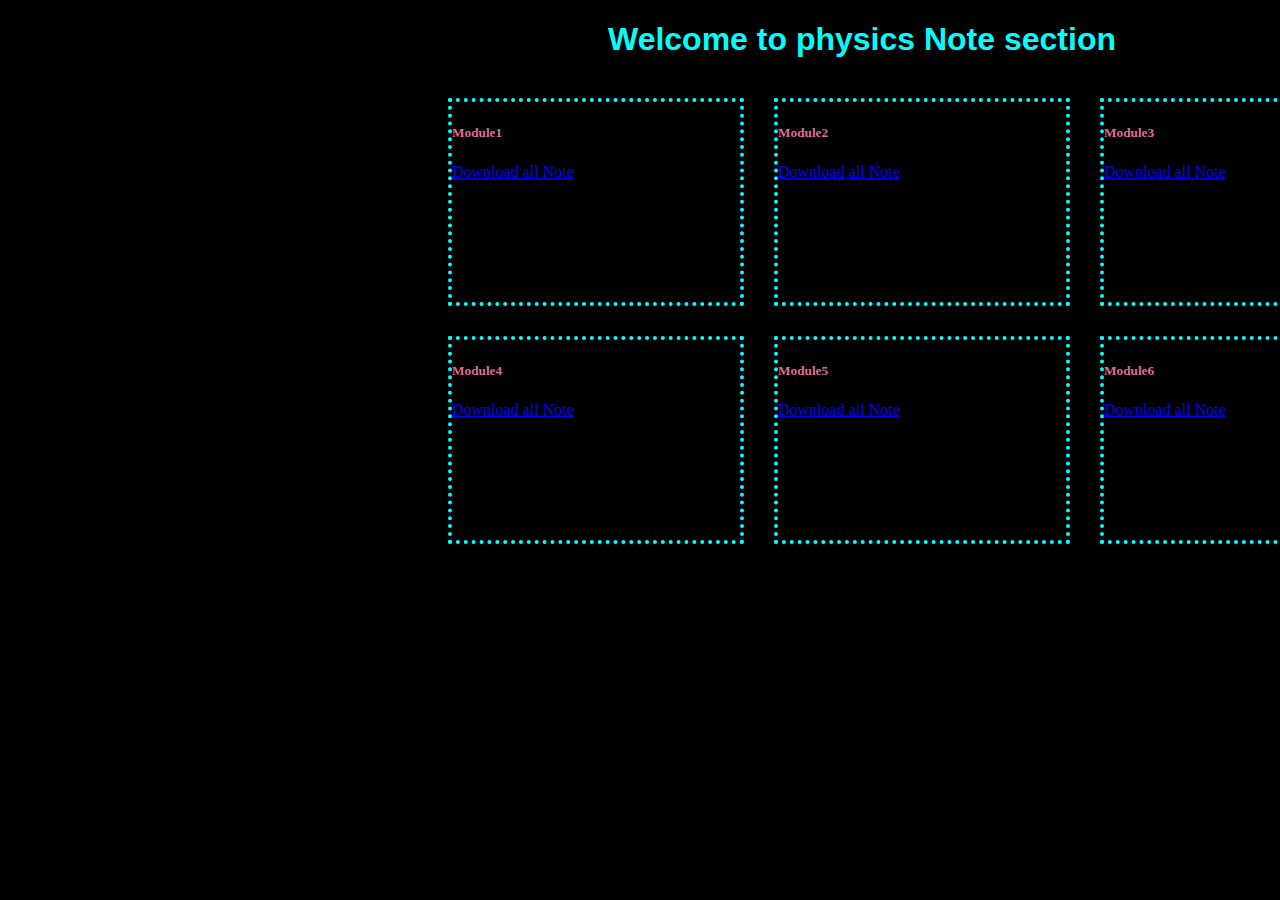
<file: physics.html>
<!doctype html>
<html lang="en">

<head>
    <meta charset="utf-8">
    <meta name="viewport" content="width=device-width, initial-scale=1">
    <title>Electrical</title>
    <link href="https://cdn.jsdelivr.net/npm/bootstrap@5.2.2/dist/css/bootstrap.min.css" rel="stylesheet"
        integrity="sha384-Zenh87qX5JnK2Jl0vWa8Ck2rdkQ2Bzep5IDxbcnCeuOxjzrPF/et3URy9Bv1WTRi" crossorigin="anonymous">
    <link rel="icon" href="fabicon.png">

    <style>
        body {
            background-color: black;
        }

        h1 {
            color: aqua;
            margin-left: 600px;
            font-family: 'Trebuchet MS', 'Lucida Sans Unicode', 'Lucida Grande', 'Lucida Sans', Arial, sans-serif;

        }


        .note-top {
            display: flex;
            margin-left: 410px;
            align-items: center;
            margin-top: 40px;

        }

        .note-bottom {
            display: flex;
            margin-left: 410px;
            margin-top: 30px;
        }

        .card {
            width: 300px;
            height: 200px;
            background-color: black;
            color: palevioletred;
            border-style: dotted;
            border-color: aqua;
            border-width: 4px;
        }

        .card a {
            margin-top: 60px;
        }

        .module {
            margin-left: 30px;

        }

        #contact {
            width: 100vw;
            background-color: aliceblue;
            align-items: center;
            text-align: center;


            height: 338px;
            display: inline;
        }

        .social {
            margin-left: 857px;
            margin-top: 31px;
        }

        .footer {
            align-items: center;
            margin-bottom: 90px;
            margin-top: 30px;
            height: 250px;

        }



        @media screen and (max-width:768px) {
            .note-top {
                flex-direction: column;
                margin: 0;
                width: fit-content;

            }

            .note-bottom {
                flex-direction: column;
                margin: 0;
                width: fit-content;

            }

            body {
                max-width: fit-content;


            }

            .card {
                margin-top: 40px;
            }

            h1 {
                margin: 0;
                font-size: 23px;
                margin-bottom: 20px;
                margin-left: 10px;
                margin-top: 30px;
            }





        }
    </style>

</head>

<body>
    <h1 style="align-items: center; ">Welcome to physics Note section </h1>
    <div class="note-top">
        <div class="module module1">
            <div class="card" style="width: 18rem;">


                <div class="card-body">
                    <h5 class="card-title">Module1</h5>
                    <p class="card-text"></p>
                    <a href="./mechanical/4. IC Engine,.pdf" class="btn btn-primary" target="_blank"> Download all
                        Note</a>
                </div>
            </div>
        </div>
        <div class="module module2">
            <div class="card" style="width: 18rem;">


                <div class="card-body">
                    <h5 class="card-title">Module2</h5>
                    <p class="card-text"></p>
                    <a href="chemistry.html" class="btn btn-primary" target="_blank"> Download all
                        Note</a>
                </div>
            </div>
        </div>
        <div class="module module3">
            <div class="card" style="width: 18rem;">
                <div class="card-body">
                    <h5 class="card-title">Module3</h5>
                    <p class="card-text"></p>
                    <a href="chemistry.html" class="btn btn-primary" target="_blank"> Download all
                        Note</a>
                </div>
            </div>
        </div>
    </div>
    <div class="note-bottom">
        <div class="module module4">
            <div class="card" style="width: 18rem;">


                <div class="card-body">
                    <h5 class="card-title">Module4</h5>
                    <p class="card-text"></p>
                    <a href="chemistry.html" class="btn btn-primary" target="_blank"> Download all
                        Note</a>
                </div>
            </div>
        </div>
        <div class="module module5">
            <div class="card" style="width: 18rem;">


                <div class="card-body">
                    <h5 class="card-title">Module5</h5>
                    <p class="card-text"></p>
                    <a href="chemistry.html" class="btn btn-primary" target="_blank"> Download all
                        Note</a>
                </div>
            </div>
        </div>
        <div class="module module6">
            <div class="card" style="width: 18rem;">
                <div class="card-body">
                    <h5 class="card-title">Module6</h5>
                    <p class="card-text"></p>
                    <a href="chemistry.html" class="btn btn-primary" target="_blank"> Download all
                        Note</a>
                </div>
            </div>
        </div>
    </div>

    <script src="https://cdn.jsdelivr.net/npm/bootstrap@5.2.2/dist/js/bootstrap.bundle.min.js"
        integrity="sha384-OERcA2EqjJCMA+/3y+gxIOqMEjwtxJY7qPCqsdltbNJuaOe923+mo//f6V8Qbsw3"
        crossorigin="anonymous"></script>


    <script src="https://cdn.jsdelivr.net/npm/@popperjs/core@2.11.6/dist/umd/popper.min.js"
        integrity="sha384-oBqDVmMz9ATKxIep9tiCxS/Z9fNfEXiDAYTujMAeBAsjFuCZSmKbSSUnQlmh/jp3"
        crossorigin="anonymous"></script>
    <script src="https://cdn.jsdelivr.net/npm/bootstrap@5.2.2/dist/js/bootstrap.min.js"
        integrity="sha384-IDwe1+LCz02ROU9k972gdyvl+AESN10+x7tBKgc9I5HFtuNz0wWnPclzo6p9vxnk"
        crossorigin="anonymous"></script>
</body>

</html>
</file>
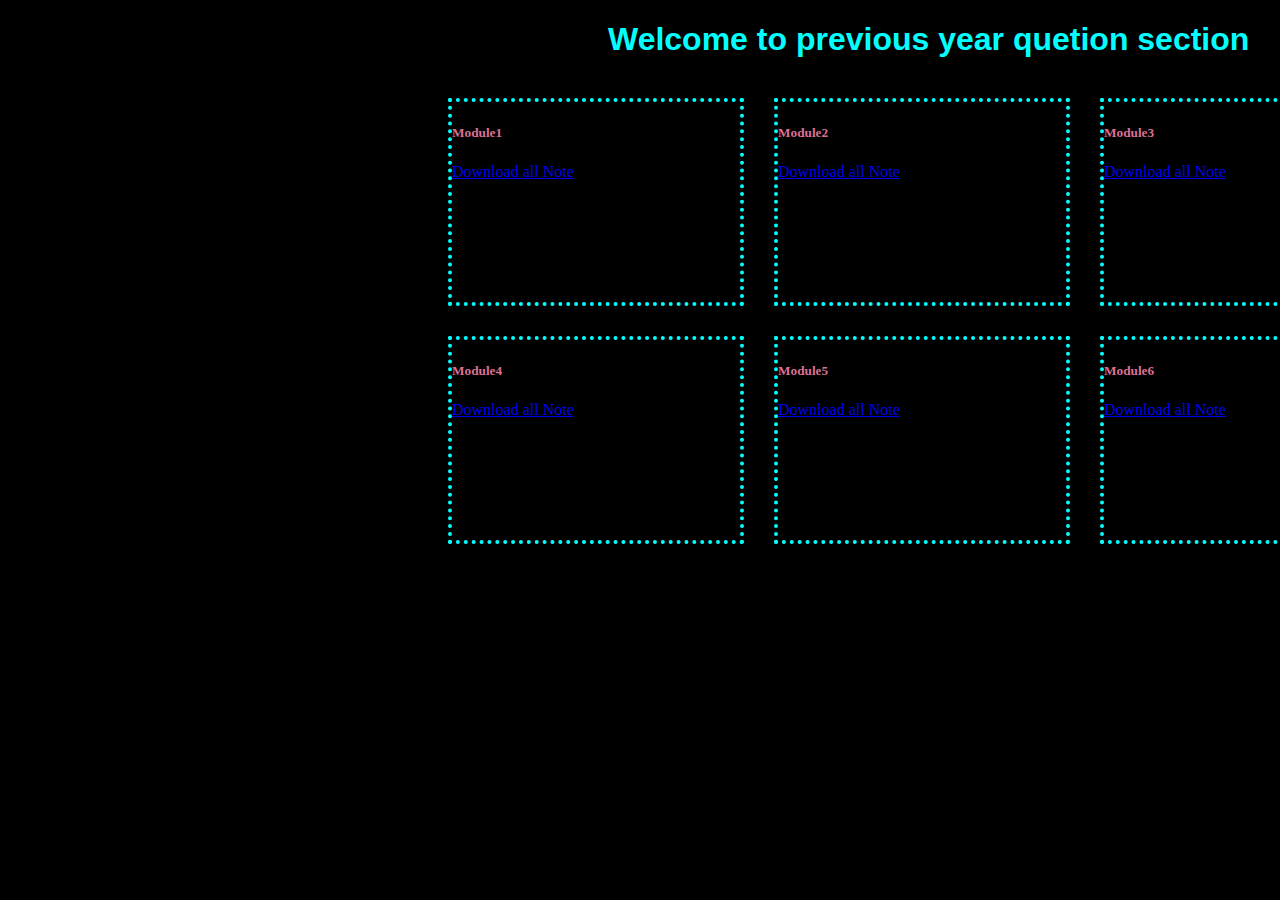
<file: previousyear.html>
<!doctype html>
<html lang="en">

<head>
    <meta charset="utf-8">
    <meta name="viewport" content="width=device-width, initial-scale=1">
    <title>Electrical</title>
    <link href="https://cdn.jsdelivr.net/npm/bootstrap@5.2.2/dist/css/bootstrap.min.css" rel="stylesheet"
        integrity="sha384-Zenh87qX5JnK2Jl0vWa8Ck2rdkQ2Bzep5IDxbcnCeuOxjzrPF/et3URy9Bv1WTRi" crossorigin="anonymous">
    <link rel="icon" href="fabicon.png">

    <style>
        body {
            background-color: black;
        }

        h1 {
            color: aqua;
            margin-left: 600px;
            font-family: 'Trebuchet MS', 'Lucida Sans Unicode', 'Lucida Grande', 'Lucida Sans', Arial, sans-serif;

        }


        .note-top {
            display: flex;
            margin-left: 410px;
            align-items: center;
            margin-top: 40px;

        }

        .note-bottom {
            display: flex;
            margin-left: 410px;
            margin-top: 30px;
        }

        .card {
            width: 300px;
            height: 200px;
            background-color: black;
            color: palevioletred;
            border-style: dotted;
            border-color: aqua;
            border-width: 4px;
        }

        .card a {
            margin-top: 60px;
        }

        .module {
            margin-left: 30px;

        }

        #contact {
            width: 100vw;
            background-color: aliceblue;
            align-items: center;
            text-align: center;


            height: 338px;
            display: inline;
        }

        .social {
            margin-left: 857px;
            margin-top: 31px;
        }

        .footer {
            align-items: center;
            margin-bottom: 90px;
            margin-top: 30px;
            height: 250px;

        }



        @media screen and (max-width:768px) {
            .note-top {
                flex-direction: column;
                margin: 0;
                width: fit-content;

            }

            .note-bottom {
                flex-direction: column;
                margin: 0;
                width: fit-content;

            }

            body {
                max-width: fit-content;


            }

            .card {
                margin-top: 40px;
            }

            h1 {
                margin: 0;
                font-size: 23px;
                margin-bottom: 20px;
                margin-left: 10px;
                margin-top: 30px;
            }





        }
    </style>

</head>

<body>
    <h1 style="align-items: center; ">Welcome to previous year quetion section </h1>
    <div class="note-top">
        <div class="module module1">
            <div class="card" style="width: 18rem;">


                <div class="card-body">
                    <h5 class="card-title">Module1</h5>
                    <p class="card-text"></p>
                    <a href="./mechanical/4. IC Engine,.pdf" class="btn btn-primary" target="_blank"> Download all
                        Note</a>
                </div>
            </div>
        </div>
        <div class="module module2">
            <div class="card" style="width: 18rem;">


                <div class="card-body">
                    <h5 class="card-title">Module2</h5>
                    <p class="card-text"></p>
                    <a href="chemistry.html" class="btn btn-primary" target="_blank"> Download all
                        Note</a>
                </div>
            </div>
        </div>
        <div class="module module3">
            <div class="card" style="width: 18rem;">
                <div class="card-body">
                    <h5 class="card-title">Module3</h5>
                    <p class="card-text"></p>
                    <a href="chemistry.html" class="btn btn-primary" target="_blank"> Download all
                        Note</a>
                </div>
            </div>
        </div>
    </div>
    <div class="note-bottom">
        <div class="module module4">
            <div class="card" style="width: 18rem;">


                <div class="card-body">
                    <h5 class="card-title">Module4</h5>
                    <p class="card-text"></p>
                    <a href="chemistry.html" class="btn btn-primary" target="_blank"> Download all
                        Note</a>
                </div>
            </div>
        </div>
        <div class="module module5">
            <div class="card" style="width: 18rem;">


                <div class="card-body">
                    <h5 class="card-title">Module5</h5>
                    <p class="card-text"></p>
                    <a href="chemistry.html" class="btn btn-primary" target="_blank"> Download all
                        Note</a>
                </div>
            </div>
        </div>
        <div class="module module6">
            <div class="card" style="width: 18rem;">
                <div class="card-body">
                    <h5 class="card-title">Module6</h5>
                    <p class="card-text"></p>
                    <a href="chemistry.html" class="btn btn-primary" target="_blank"> Download all
                        Note</a>
                </div>
            </div>
        </div>
    </div>

    <script src="https://cdn.jsdelivr.net/npm/bootstrap@5.2.2/dist/js/bootstrap.bundle.min.js"
        integrity="sha384-OERcA2EqjJCMA+/3y+gxIOqMEjwtxJY7qPCqsdltbNJuaOe923+mo//f6V8Qbsw3"
        crossorigin="anonymous"></script>


    <script src="https://cdn.jsdelivr.net/npm/@popperjs/core@2.11.6/dist/umd/popper.min.js"
        integrity="sha384-oBqDVmMz9ATKxIep9tiCxS/Z9fNfEXiDAYTujMAeBAsjFuCZSmKbSSUnQlmh/jp3"
        crossorigin="anonymous"></script>
    <script src="https://cdn.jsdelivr.net/npm/bootstrap@5.2.2/dist/js/bootstrap.min.js"
        integrity="sha384-IDwe1+LCz02ROU9k972gdyvl+AESN10+x7tBKgc9I5HFtuNz0wWnPclzo6p9vxnk"
        crossorigin="anonymous"></script>
</body>

</html>
</file>
<file: index.css>
* {
    margin: 0;
    padding: 0;
}


.header {
    position: fixed;
}

body {


    color: #1f2605;
    background-blend-mode: lighten;
    background-color: #1f2605;

    background-size: cover;
    width: 100vw;
}

.navbar {
    width: 100vw;

}

.top {

    display: flex;
    width: fit-content;
    align-items: center;


}

.top .card {

    margin-left: 10px;

}


.middle {
    display: flex;




}

.middle .card {

    margin-left: 10px;


}

.bottom {
    display: flex;

}

.bottom .card {

    margin-left: 10px;

}

.pyq {
    width: 961px;
    height: 624px;
    background-image: url('exam.jpg');
    background-size: cover;
    color: #30dba8;
    margin-left: 450px;
}



.pyq button {
    font-size: 25px;
    color: green;
    background-color: yellow;
    cursor: pointer;
    margin-top: 350px;
    border-bottom-left-radius: 17%;
    width: 169px;
    height: 69px;
    margin-left: 114px;
    border-top-left-radius: 37px;
    border-end-start-radius: 34px;
    border-end-end-radius: 28px;
    border-top-right-radius: 35px;
}

.footer {


    display: grid;

    left: 400px;

}

.note {
    margin-left: 161px;
}

.social {
    display: flex;
}

.social a {
    margin: 10px;
}

.crousel img {
    width: 100vw;
    height: 60vh;
    color: gold;
    flex-direction: column;

}

.crousel p {

    color: gold;
}

.crousel h3 {
    color: #34ebc3;
}

.card img {
    height: 200px;
}



.card:hover {
    border-color: rgba(13, 110, 253, 0.7);
    box-shadow: 0px 0px 10px 2px rgba(13, 110, 253, 0.6);
    border-color: rgb(253, 13, 233);
    box-shadow: 10px 10px 5px 5px rgb(79, 81, 83);
}

.card {
    transition: border-color 1s, box-shadow 0.3s;
    left: 300px;

    margin: 30px;
}

.social svg:hover {
    /* bagcolor: green; */
    background-color: rgba(83, 74, 74, 0.527);
    border-color: rgba(49, 202, 230, 0.7);
    box-shadow: 2px 5px 10px 2px rgba(62, 63, 65, 0.6);
}

.social svg {
    transition: box-shadow 1s border-color 0.3s;

}


#contact {
    width: 100vw;
    background-color: aliceblue;
    align-items: center;
    text-align: center;
    flex-direction: column;
    height: 338px;
    display: inline;
}

.social {
    
    margin-left: 857px;
    margin-top: 31px;
}

.footer {
    align-items: center;
    margin-bottom: 90px;
    margin-top: 30px;
    height: 250px;

}
</file>
<file: responsive1.css>
* {
    margin: 0;
    padding: 0;


}
</file>
<file: responsive.css>
@media screen and (max-width:768px){
    .top{
        flex-direction: column;
        margin: 0;
    }
    .middle{
        flex-direction: column;
        margin: 0;
        padding: 0;
    }
    .bottom{
        flex-direction: column;
        margin: 0;
        padding: 0;
    }
    .pyq{
        width: 100vw;
        height: 50vh;
        margin: 0;
        padding: 0;
        background: url('exam.jpg') rgba(128, 128, 128, 0.726);
        background-size: cover;
     
    }
    .note{
        width: 100vw;
        align-items: center;
        padding: 0;
        /* margin-right: 89px; */
        margin-left: -255px;
    }
    .navbar{
        width: 100vw;
        margin: 0;
        padding: 0;
    }
    body{
        width: 100vw;
        margin: 0;
        padding: 0;
    }
.home{
    width: 100vw;
    margin: 0;
    padding: 0;
}
.social{
    margin: 0;
    padding: 0;

}
.pyq button{
    padding: 0;
    margin-top: 277px;
    margin-left: 107px;
}

}
</file>
